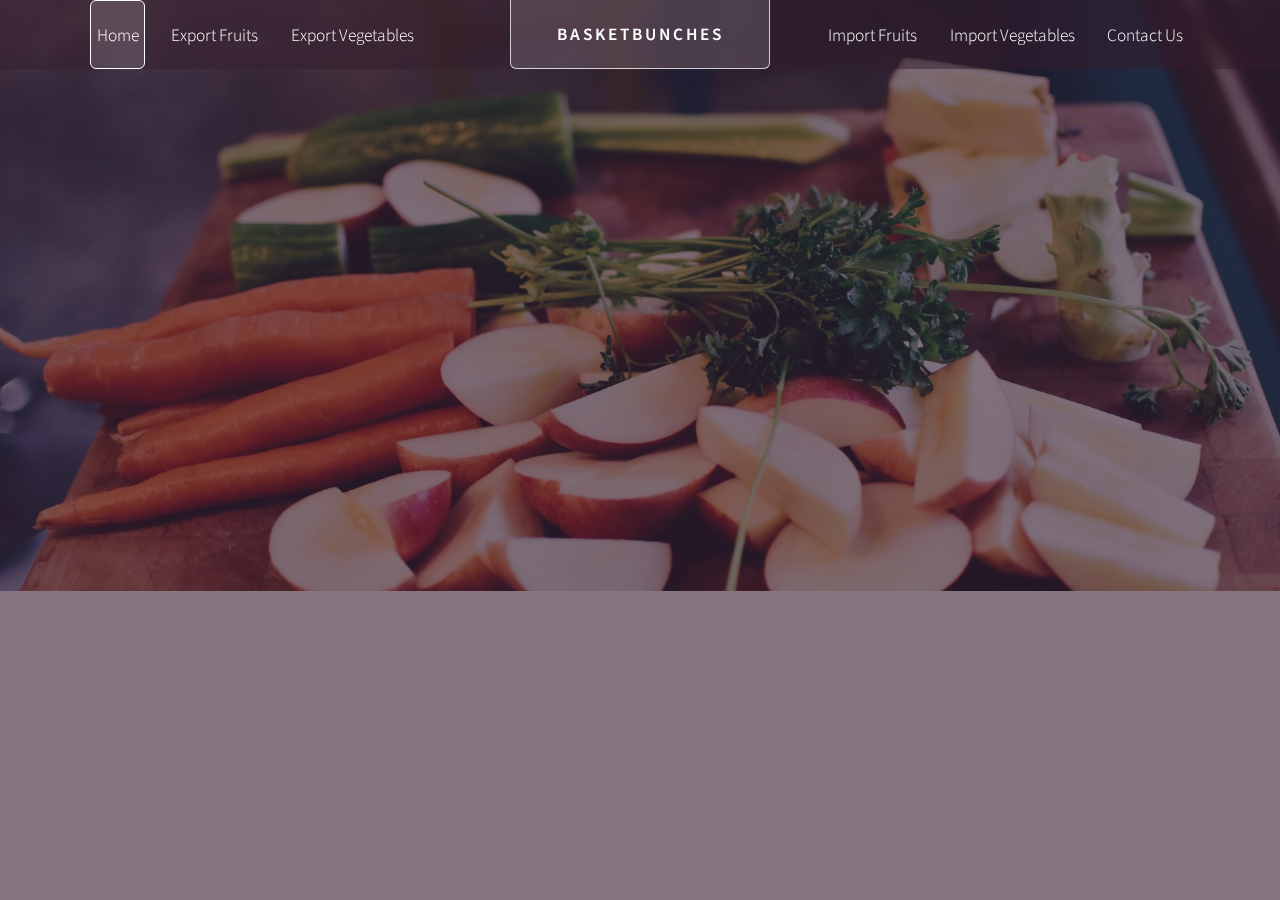
<file: index.html>
<!DOCTYPE HTML>
<!--
	BasketsBunch
 ____     __          __                                
/\  _`\  /\ \      __/\ \__                             
\ \ \/\_\\ \ \___ /\_\ \ ,_\  __  __     __      ___    
 \ \ \/_/_\ \  _ `\/\ \ \ \/ /\ \/\ \  /'__`\  /' _ `\  
  \ \ \L\ \\ \ \ \ \ \ \ \ \_\ \ \_/ |/\ \L\.\_/\ \/\ \ 
   \ \____/ \ \_\ \_\ \_\ \__\\ \___/ \ \__/.\_\ \_\ \_\
    \/___/   \/_/\/_/\/_/\/__/ \/__/   \/__/\/_/\/_/\/_/
                                                        
 _____                           
/\___ \            __            
\/__/\ \     __   /\_\    ___    
   _\ \ \  /'__`\ \/\ \ /' _ `\  
  /\ \_\ \/\ \L\.\_\ \ \/\ \/\ \ 
  \ \____/\ \__/.\_\\ \_\ \_\ \_\
   \/___/  \/__/\/_/ \/_/\/_/\/_/
-->
<html>
	<head>
		<title>BasketBunches</title>
		<meta charset="utf-8" />
		<meta name="viewport" content="width=device-width, initial-scale=1" />
		<!--[if lte IE 8]><script src="assets/js/ie/html5shiv.js"></script><![endif]-->
		<link rel="stylesheet" href="assets/css/main.css" />
		<!--[if lte IE 8]><link rel="stylesheet" href="assets/css/ie8.css" /><![endif]-->
		<!--[if lte IE 9]><link rel="stylesheet" href="assets/css/ie9.css" /><![endif]-->
	</head>
	<body class="homepage">
		<div id="page-wrapper">

			<!-- Header -->
				<div id="header-wrapper">
					<div id="header" class="container">

						<!-- Logo -->
							<h1 id="logo"><a href="#">BasketBunches</a></h1>

						<!-- Nav -->
							<nav id="nav">
								<ul>
									<li><a class="largeFont" href="#">Home</a></li>
									<li><a href="fruits.html">Export Fruits</a></li>
									<li><a href="vegetables.html">Export Vegetables</a></li>
									<li class="break"><a href="importedfruits.html">Import Fruits</a></li>
									<li><a href="importedvegetables.html">Import Vegetables</a></li>
									<li><a href="contact.html">Contact Us</a></li>
								</ul>
							</nav>

					</div>
	
					<!-- Hero -->
						<section id="hero" class="container" style="opacity:0">
					
							<header>
								<h2>Welcome to Basketbunches <br />formally known as VANELLI MOHAMMED</h2>
							</header>
							<p>We are the suppliers, manufacturers, exporter and importer of fresh fruits & Vegetables from India (Bangalore).
					 
							We have dedicated our focus to the export and import of fresh & canned high-quality fruits and vegetables from India (Bangalore) and the region at competitive prices.
						 
						 As our name suggests, at Basketbunches formally known as VANELLI MOHAMMED, our vision is to supply every one of our customers with the freshest, highest quality fruits and vegetables. In a country of expatriates, we aim to source products from every country, so everyone has a taste of home—and the exotic flavours they may have never tried—all with our signature freshness.</p>
						</section>

				</div>

		 

		</div>
<div id="cover" > </div>
		<!-- Scripts -->

			<script src="assets/js/jquery.min.js"></script>
			<script src="assets/js/jquery.dropotron.min.js"></script>
			<script src="assets/js/skel.min.js"></script>
			<script src="assets/js/util.js"></script>
			<!--[if lte IE 8]><script src="assets/js/ie/respond.min.js"></script><![endif]-->
			<script src="assets/js/main.js"></script>

			<script>
			$("#hero").delay(1000).animate({ opacity: 1 }, 700)
			</script>

	</body>
</html>
</file>
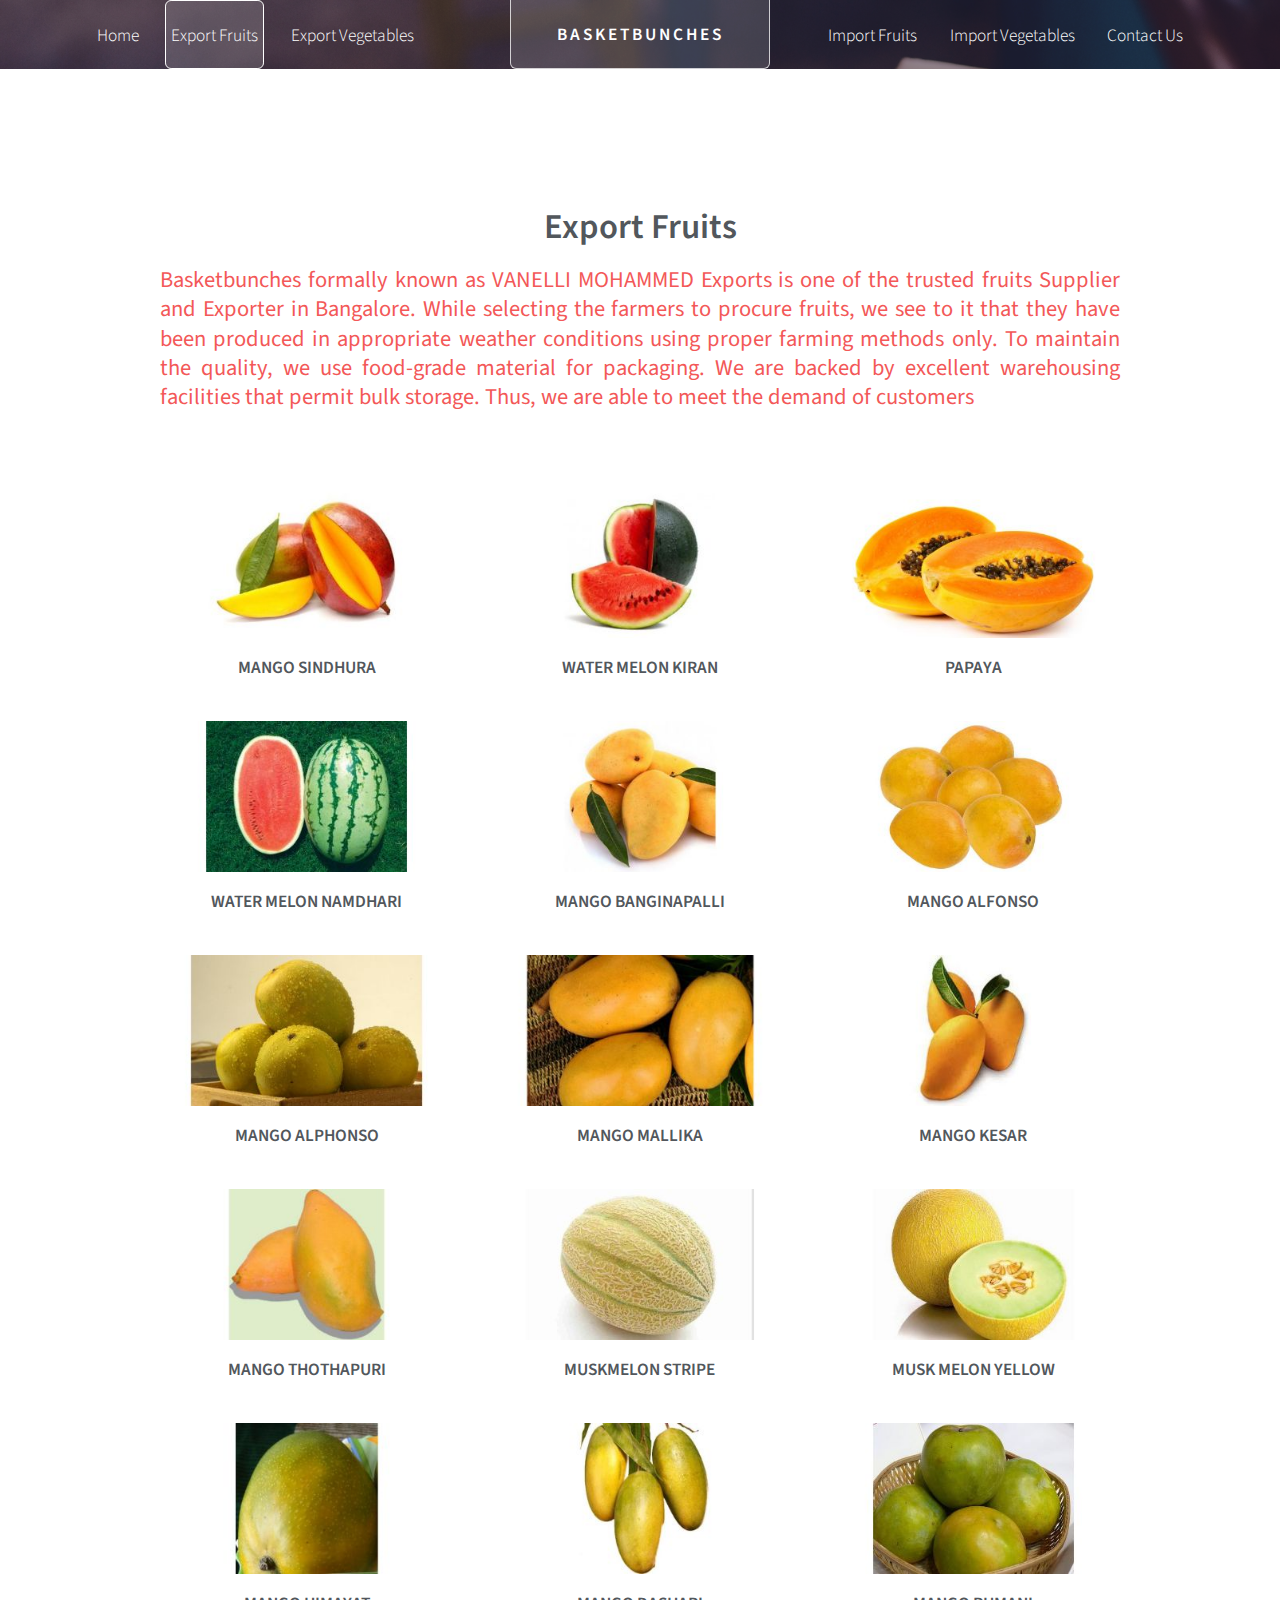
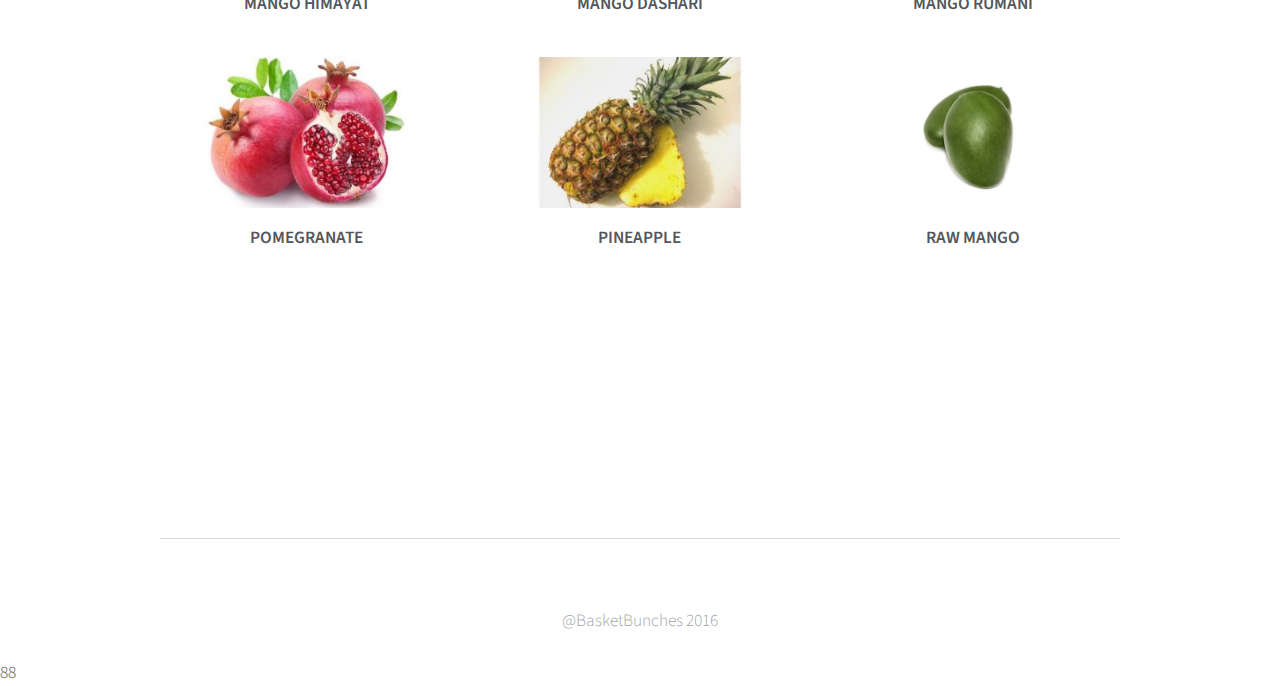
<file: fruits.html>
<!DOCTYPE HTML>
<!--
	BasketsBunch
 ____     __          __                                
/\  _`\  /\ \      __/\ \__                             
\ \ \/\_\\ \ \___ /\_\ \ ,_\  __  __     __      ___    
 \ \ \/_/_\ \  _ `\/\ \ \ \/ /\ \/\ \  /'__`\  /' _ `\  
  \ \ \L\ \\ \ \ \ \ \ \ \ \_\ \ \_/ |/\ \L\.\_/\ \/\ \ 
   \ \____/ \ \_\ \_\ \_\ \__\\ \___/ \ \__/.\_\ \_\ \_\
    \/___/   \/_/\/_/\/_/\/__/ \/__/   \/__/\/_/\/_/\/_/
                                                        
 _____                           
/\___ \            __            
\/__/\ \     __   /\_\    ___    
   _\ \ \  /'__`\ \/\ \ /' _ `\  
  /\ \_\ \/\ \L\.\_\ \ \/\ \/\ \ 
  \ \____/\ \__/.\_\\ \_\ \_\ \_\
   \/___/  \/__/\/_/ \/_/\/_/\/_/
-->
<html>
	<head>
		<title>BasketsBunch - Export Fruits</title>
		<meta charset="utf-8" />
		<meta name="viewport" content="width=device-width, initial-scale=1" />
		<!--[if lte IE 8]><script src="assets/js/ie/html5shiv.js"></script><![endif]-->
		<link rel="stylesheet" href="assets/css/main.css" />
		<!--[if lte IE 8]><link rel="stylesheet" href="assets/css/ie8.css" /><![endif]-->
		<!--[if lte IE 9]><link rel="stylesheet" href="assets/css/ie9.css" /><![endif]-->
	</head>
	<body class="left-sidebar">
		<div id="page-wrapper">

			<!-- Header -->
				<div id="header-wrapper">
					<div id="header" class="container">

						<!-- Logo -->
							<h1 id="logo"><a href="index.html">BasketBunches</a></h1>

						<!-- Nav -->
					<nav id="nav">
								<ul>
									<li><a href="index.html">Home</a></li>
									<li><a class="largeFont" href="fruits.html">Export Fruits</a></li>
									<li><a href="vegetables.html">Export Vegetables</a></li>
									<li class="break"><a href="importedfruits.html">Import Fruits</a></li>
									<li><a href="importedvegetables.html">Import Vegetables</a></li>
									<li><a href="contact.html">Contact Us</a></li>
								</ul>
							</nav>

					</div>
				</div>

		 <!-- Main -->
				<div class="wrapper">
					<div class="container" id="main">
<div class="marquee">
		<p>Importers/Exporters are very much welcome to disucss</p>
		 
	</div> 
						<!-- Content -->
							<article id="content">
								<header>
									<h2>Export Fruits</h2>
									<p>Basketbunches formally known as VANELLI MOHAMMED Exports is one of the trusted fruits Supplier and Exporter in Bangalore. While selecting the farmers to procure fruits, we see to it that they have been produced in appropriate weather conditions using proper farming methods only. To maintain the quality, we use food-grade material for packaging. We are backed by excellent warehousing facilities that permit bulk storage. Thus, we are able to meet the demand of customers</p>
								</header>								 
							</article>
						 
					    <div class="row features">
					      
<section class="4u 12u(narrower) feature">
					            <div class="image-wrapper first">
					                <a class="image featured" href="#"><img alt="" src="images/Fruits/Fruits-Image-1.jpg"></a>
					            </div>
					           
					                <h4>Mango sindhura</h4>
					         
					        </section>

<section class="4u 12u(narrower) feature">
					            <div class="image-wrapper first">
					                <a class="image featured" href="#"><img alt="" src="images/Fruits/Fruits-Image-11.jpg"></a>
					            </div>
					           
					                <h4> water melon kiran</h4>
					         
					        </section>
<section class="4u 12u(narrower) feature">
					            <div class="image-wrapper first">
					                <a class="image featured" href="#"><img alt="" src="images/Fruits/Fruits-Image-12.jpg"></a>
					            </div>
					           
					                <h4>papaya</h4>
					         
					        </section>
<section class="4u 12u(narrower) feature">
					            <div class="image-wrapper first">
					                <a class="image featured" href="#"><img alt="" src="images/Fruits/Fruits-Image-13.jpg"></a>
					            </div>
					           
					                <h4>Water melon Namdhari</h4>
					         
					        </section>
					        <section class="4u 12u(narrower) feature">
					            <div class="image-wrapper first">
					                <a class="image featured" href="#"><img alt="" src="images/Fruits/Fruits-Image-2.jpg"></a>
					            </div>
					           
					                <h4>Mango banginapalli</h4>
					         
					        </section>
<section class="4u 12u(narrower) feature">
					            <div class="image-wrapper first">
					                <a class="image featured" href="#"><img alt="" src="images/Fruits/Fruits-Image-3.jpg"></a>
					            </div>
					           
					                <h4>Mango Alfonso</h4>
					         
					        </section>
<section class="4u 12u(narrower) feature">
					            <div class="image-wrapper first">
					                <a class="image featured" href="#"><img alt="" src="images/Fruits/Fruits-Image-4.jpg"></a>
					            </div>
					           
					                <h4>Mango alphonso</h4>
					         
					        </section>
<section class="4u 12u(narrower) feature">
					            <div class="image-wrapper first">
					                <a class="image featured" href="#"><img alt="" src="images/Fruits/Fruits-Image-5.jpg"></a>
					            </div>
					           
					                <h4>Mango Mallika </h4>
					         
					        </section>
<section class="4u 12u(narrower) feature">
					            <div class="image-wrapper first">
					                <a class="image featured" href="#"><img alt="" src="images/Fruits/Fruits-Image-6.jpg"></a>
					            </div>
					           
					                <h4> Mango Kesar </h4>
					         
					        </section>
<section class="4u 12u(narrower) feature">
					            <div class="image-wrapper first">
					                <a class="image featured" href="#"><img alt="" src="images/Fruits/Fruits-Image-7.jpg"></a>
					            </div>
					           
					                <h4>Mango Thothapuri</h4>
					         
					        </section>

<section class="4u 12u(narrower) feature">
					            <div class="image-wrapper first">
					                <a class="image featured" href="#"><img alt="" src="images/Fruits/Fruits-Image-14.jpg"></a>
					            </div>
					           
					                <h4>Muskmelon Stripe</h4>
					         
					        </section>
<section class="4u 12u(narrower) feature">
					            <div class="image-wrapper first">
					                <a class="image featured" href="#"><img alt="" src="images/Fruits/Fruits-Image-15.jpg"></a>
					            </div>
					           
					                <h4>Musk melon Yellow</h4>
					         
					        </section>
					        <section class="4u 12u(narrower) feature">
					            <div class="image-wrapper first">
					                <a class="image featured" href="#"><img alt="" src="images/Fruits/Fruits-Image-8.jpg"></a>
					            </div>
					           
					                <h4>Mango Himayat</h4>
					         
					        </section>
<section class="4u 12u(narrower) feature">
					            <div class="image-wrapper first">
					                <a class="image featured" href="#"><img alt="" src="images/Fruits/Fruits-Image-9.jpg"></a>
					            </div>
					           
					                <h4>Mango Dashari</h4>
					         
					        </section>
<section class="4u 12u(narrower) feature">
					            <div class="image-wrapper first">
					                <a class="image featured" href="#"><img alt="" src="images/Fruits/Fruits-Image-10.jpg"></a>
					            </div>
					           
					                <h4>Mango Rumani</h4>
					         
					        </section>
<section class="4u 12u(narrower) feature">
					            <div class="image-wrapper first">
					                <a class="image featured" href="#"><img alt="" src="images/Fruits/Fruits-Image-16.jpg"></a>
					            </div>
					           
					                <h4>Pomegranate</h4>
					         
					        </section>
<section class="4u 12u(narrower) feature">
					            <div class="image-wrapper first">
					                <a class="image featured" href="#"><img alt="" src="images/Fruits/Fruits-Image-17.jpg"></a>
					            </div>
					           
					                <h4>Pineapple</h4>
					         
					        </section> 
					        <section class="4u 12u(narrower) feature">
					            <div class="image-wrapper first">
					                <a class="image featured" href="#"><img alt="" src="images/Fruits/Fruits-Image-18.jpg"></a>
					            </div>
					           
					                <h4>Raw Mango</h4>
					         
					        </section> 

					    </div>
 
					</div>
				</div>

			<!-- Footer -->
				 
				  
					<div id="copyright" class="container">
						<ul class="menu">
							<li>@BasketBunches 2016</li>  
													</ul>
					</div>
			 

		</div>

		<!-- Scripts -->

			<script src="assets/js/jquery.min.js"></script>
			<script src="assets/js/jquery.dropotron.min.js"></script>
			<script src="assets/js/skel.min.js"></script>
			<script src="assets/js/util.js"></script>
			<!--[if lte IE 8]><script src="assets/js/ie/respond.min.js"></script><![endif]-->
			<script src="assets/js/main.js"></script>88



	</body>
</html>
</file>
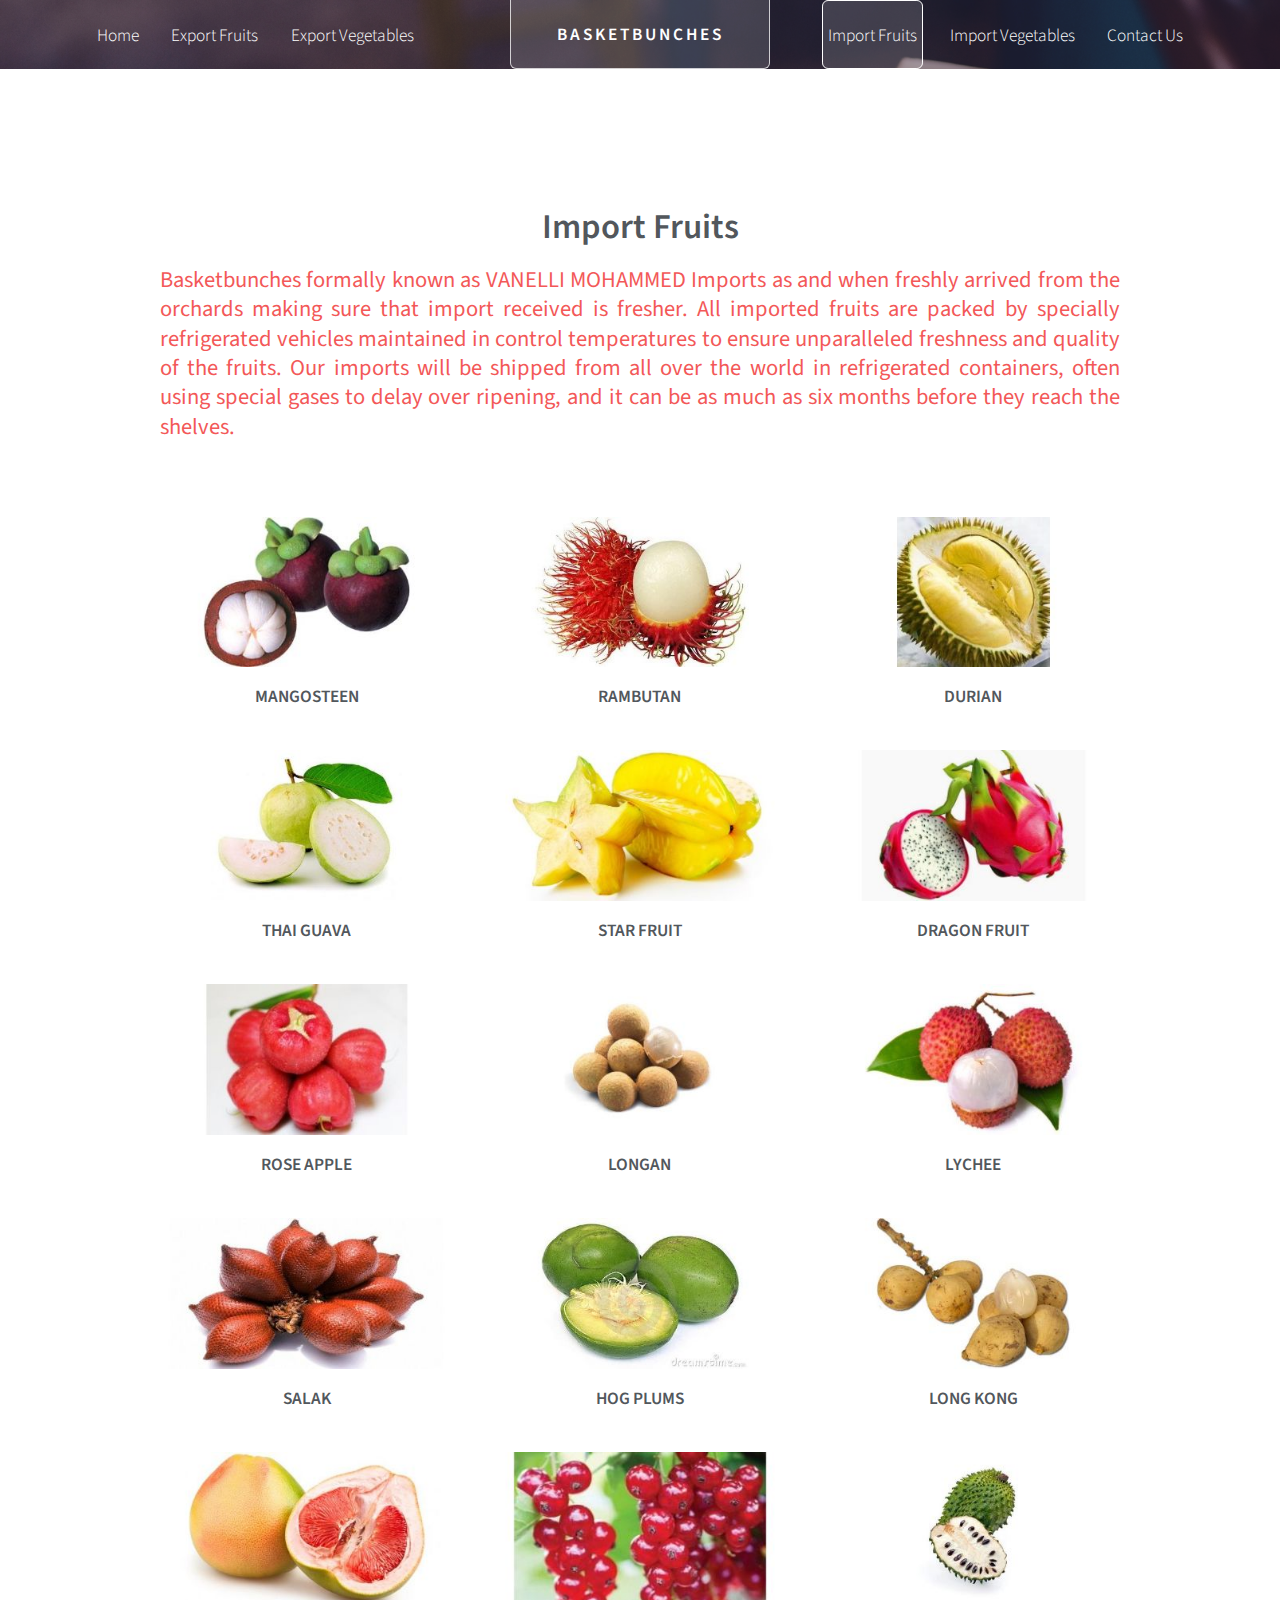
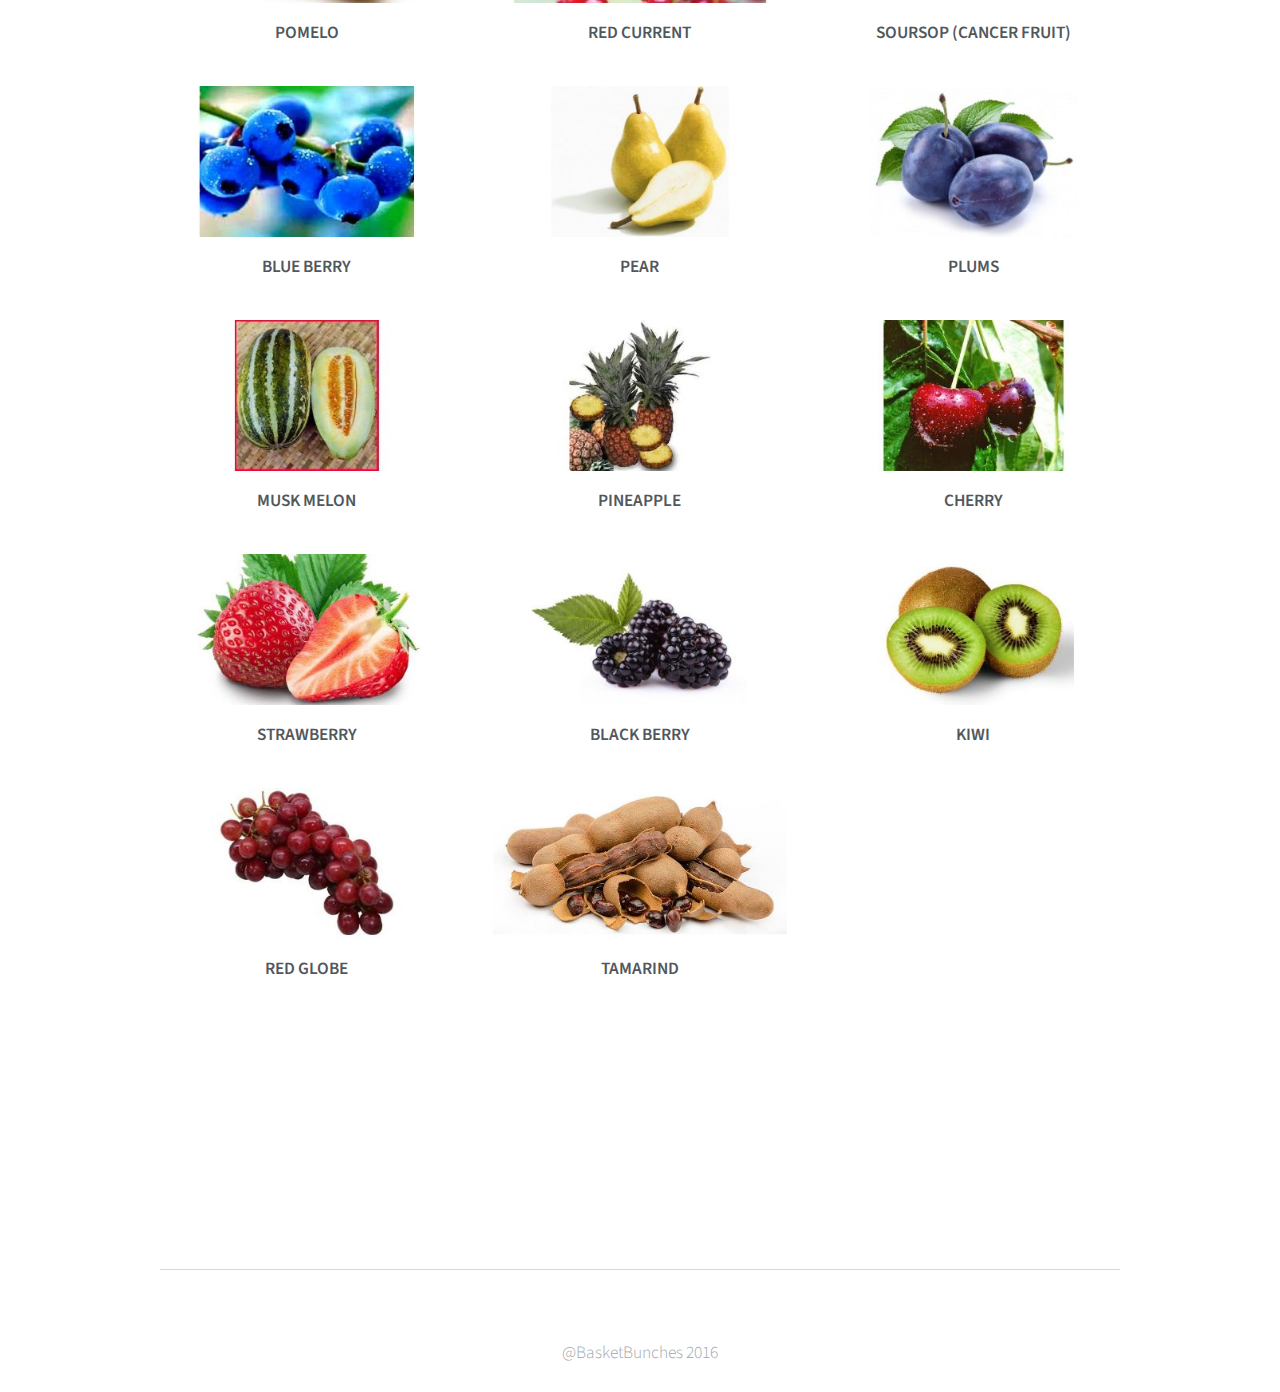
<file: importedfruits.html>
<!DOCTYPE HTML>
<!--
	BasketsBunch
 ____     __          __                                
/\  _`\  /\ \      __/\ \__                             
\ \ \/\_\\ \ \___ /\_\ \ ,_\  __  __     __      ___    
 \ \ \/_/_\ \  _ `\/\ \ \ \/ /\ \/\ \  /'__`\  /' _ `\  
  \ \ \L\ \\ \ \ \ \ \ \ \ \_\ \ \_/ |/\ \L\.\_/\ \/\ \ 
   \ \____/ \ \_\ \_\ \_\ \__\\ \___/ \ \__/.\_\ \_\ \_\
    \/___/   \/_/\/_/\/_/\/__/ \/__/   \/__/\/_/\/_/\/_/
                                                        
 _____                           
/\___ \            __            
\/__/\ \     __   /\_\    ___    
   _\ \ \  /'__`\ \/\ \ /' _ `\  
  /\ \_\ \/\ \L\.\_\ \ \/\ \/\ \ 
  \ \____/\ \__/.\_\\ \_\ \_\ \_\
   \/___/  \/__/\/_/ \/_/\/_/\/_/
-->
<html>
	<head>
		<title>BasketsBunch - Import Fruits</title>
		<meta charset="utf-8" />
		<meta name="viewport" content="width=device-width, initial-scale=1" />
		<!--[if lte IE 8]><script src="assets/js/ie/html5shiv.js"></script><![endif]-->
		<link rel="stylesheet" href="assets/css/main.css" />
		<!--[if lte IE 8]><link rel="stylesheet" href="assets/css/ie8.css" /><![endif]-->
		<!--[if lte IE 9]><link rel="stylesheet" href="assets/css/ie9.css" /><![endif]-->
	</head>
	<body class="left-sidebar">
		<div id="page-wrapper">

			<!-- Header -->
				<div id="header-wrapper">
					<div id="header" class="container">

						<!-- Logo -->
							<h1 id="logo"><a href="index.html">BasketBunches</a></h1>

						<!-- Nav -->
						<nav id="nav">
								<ul>
									<li><a href="index.html">Home</a></li>
									<li><a href="fruits.html">Export Fruits</a></li>
									<li><a href="vegetables.html">Export Vegetables</a></li>
									<li class="break"><a class="largeFont" href="importedfruits.html">Import Fruits</a></li>
									<li><a href="importedvegetables.html">Import Vegetables</a></li>
									<li><a href="contact.html">Contact Us</a></li>
								</ul>
							</nav>

					</div>
				</div>

		 <!-- Main -->
				<div class="wrapper">
					<div class="container" id="main">
<div class="marquee">
		<p>Importers/Exporters are very much welcome to disucss</p>
		 
	</div> 
						<!-- Content -->
							<article id="content">
								<header>
									<h2>Import Fruits</h2>
									<p>Basketbunches formally known as VANELLI MOHAMMED Imports as and when freshly arrived from the orchards making sure that import received is fresher. All imported fruits are packed by specially refrigerated vehicles maintained in control temperatures to ensure unparalleled freshness and quality of the fruits. Our imports will be shipped from all over the world in refrigerated containers, often using special gases to delay over ripening, and it can be as much as six months before they reach the shelves.</p>
								</header>								 
							</article>
						 
					    <div class="row features">
					      
<section class="4u 12u(narrower) feature">
					            <div class="image-wrapper first">
					                <a class="image featured" href="#"><img alt="" src="images/ImportedFruits/ImpFruits-Image-1.jpg"></a>
					            </div>
					           
					                <h4>Mangosteen</h4>
					         
					        </section>
<section class="4u 12u(narrower) feature">
					            <div class="image-wrapper first">
					                <a class="image featured" href="#"><img alt="" src="images/ImportedFruits/ImpFruits-Image-2.jpg"></a>
					            </div>
					           
					                <h4>Rambutan</h4>
					         
					        </section>
<section class="4u 12u(narrower) feature">
					            <div class="image-wrapper first">
					                <a class="image featured" href="#"><img alt="" src="images/ImportedFruits/ImpFruits-Image-3.jpg"></a>
					            </div>
					           
					                <h4>Durian</h4>
					         
					        </section>
<section class="4u 12u(narrower) feature">
					            <div class="image-wrapper first">
					                <a class="image featured" href="#"><img alt="" src="images/ImportedFruits/ImpFruits-Image-4.jpg"></a>
					            </div>
					           
					                <h4>Thai Guava</h4>
					         
					        </section>
<section class="4u 12u(narrower) feature">
					            <div class="image-wrapper first">
					                <a class="image featured" href="#"><img alt="" src="images/ImportedFruits/ImpFruits-Image-5.jpg"></a>
					            </div>
					           
					                <h4>STAR FRUIT</h4>
					         
					        </section>
<section class="4u 12u(narrower) feature">
					            <div class="image-wrapper first">
					                <a class="image featured" href="#"><img alt="" src="images/ImportedFruits/ImpFruits-Image-6.jpg"></a>
					            </div>
					           
					                <h4>Dragon fruit</h4>
					         
					        </section>
<section class="4u 12u(narrower) feature">
					            <div class="image-wrapper first">
					                <a class="image featured" href="#"><img alt="" src="images/ImportedFruits/ImpFruits-Image-7.jpg"></a>
					            </div>
					           
					                <h4>Rose Apple</h4>
					         
					        </section>
<section class="4u 12u(narrower) feature">
					            <div class="image-wrapper first">
					                <a class="image featured" href="#"><img alt="" src="images/ImportedFruits/ImpFruits-Image-8.jpg"></a>
					            </div>
					           
					                <h4>longan</h4>
					         
					        </section>
<section class="4u 12u(narrower) feature">
					            <div class="image-wrapper first">
					                <a class="image featured" href="#"><img alt="" src="images/ImportedFruits/ImpFruits-Image-9.jpg"></a>
					            </div>
					           
					                <h4>Lychee</h4>
					         
					        </section>
<section class="4u 12u(narrower) feature">
					            <div class="image-wrapper first">
					                <a class="image featured" href="#"><img alt="" src="images/ImportedFruits/ImpFruits-Image-10.jpg"></a>
					            </div>
					           
					                <h4>salak</h4>
					         
					        </section>
<section class="4u 12u(narrower) feature">
					            <div class="image-wrapper first">
					                <a class="image featured" href="#"><img alt="" src="images/ImportedFruits/ImpFruits-Image-11.jpg"></a>
					            </div>
					           
					                <h4> Hog Plums</h4>
					         
					        </section>
<section class="4u 12u(narrower) feature">
					            <div class="image-wrapper first">
					                <a class="image featured" href="#"><img alt="" src="images/ImportedFruits/ImpFruits-Image-12.jpg"></a>
					            </div>
					           
					                <h4>Long Kong</h4>
					         
					        </section>
<section class="4u 12u(narrower) feature">
					            <div class="image-wrapper first">
					                <a class="image featured" href="#"><img alt="" src="images/ImportedFruits/ImpFruits-Image-13.jpg"></a>
					            </div>
					           
					                <h4> Pomelo</h4>
					         
					        </section>
<section class="4u 12u(narrower) feature">
					            <div class="image-wrapper first">
					                <a class="image featured" href="#"><img alt="" src="images/ImportedFruits/ImpFruits-Image-14.jpg"></a>
					            </div>
					           
					                <h4>Red Current</h4>
					         
					        </section>
<section class="4u 12u(narrower) feature">
					            <div class="image-wrapper first">
					                <a class="image featured" href="#"><img alt="" src="images/ImportedFruits/ImpFruits-Image-15.jpg"></a>
					            </div>
					           
					                <h4>Soursop (Cancer Fruit)</h4>
					         
					        </section>
<section class="4u 12u(narrower) feature">
					            <div class="image-wrapper first">
					                <a class="image featured" href="#"><img alt="" src="images/ImportedFruits/ImpFruits-Image-16.jpg"></a>
					            </div>
					           
					                <h4>Blue Berry</h4>
					         
					        </section>
							
							<section class="4u 12u(narrower) feature">
					            <div class="image-wrapper first">
					                <a class="image featured" href="#"><img alt="" src="images/ImportedFruits/ImpFruits-Image-17.jpg"></a>
					            </div>					           
					                <h4> Pear</h4>					         
					        </section> 

<section class="4u 12u(narrower) feature">
					            <div class="image-wrapper first">
					                <a class="image featured" href="#"><img alt="" src="images/ImportedFruits/ImpFruits-Image-18.jpg"></a>
					            </div>					           
					                <h4>Plums</h4>					         
					        </section> 

<section class="4u 12u(narrower) feature">
					            <div class="image-wrapper first">
					                <a class="image featured" href="#"><img alt="" src="images/ImportedFruits/ImpFruits-Image-19.jpg"></a>
					            </div>					           
					                <h4>Musk Melon</h4>					         
					        </section> 

<section class="4u 12u(narrower) feature">
					            <div class="image-wrapper first">
					                <a class="image featured" href="#"><img alt="" src="images/ImportedFruits/ImpFruits-Image-20.jpg"></a>
					            </div>					           
					                <h4>Pineapple</h4>					         
					        </section> 

<section class="4u 12u(narrower) feature">
					            <div class="image-wrapper first">
					                <a class="image featured" href="#"><img alt="" src="images/ImportedFruits/ImpFruits-Image-21.jpg"></a>
					            </div>					           
					                <h4>cherry</h4>					         
					        </section> 

<section class="4u 12u(narrower) feature">
					            <div class="image-wrapper first">
					                <a class="image featured" href="#"><img alt="" src="images/ImportedFruits/ImpFruits-Image-22.jpg"></a>
					            </div>					           
					                <h4>strawberry</h4>					         
					        </section> 

<section class="4u 12u(narrower) feature">
					            <div class="image-wrapper first">
					                <a class="image featured" href="#"><img alt="" src="images/ImportedFruits/ImpFruits-Image-23.jpg"></a>
					            </div>					           
					                <h4>BLACK BERRY</h4>					         
					        </section> 

<section class="4u 12u(narrower) feature">
					            <div class="image-wrapper first">
					                <a class="image featured" href="#"><img alt="" src="images/ImportedFruits/ImpFruits-Image-24.jpg"></a>
					            </div>					           
					                <h4>KIWI</h4>					         
					        </section> 

<section class="4u 12u(narrower) feature">
					            <div class="image-wrapper first">
					                <a class="image featured" href="#"><img alt="" src="images/ImportedFruits/ImpFruits-Image-25.jpg"></a>
					            </div>					           
					                <h4>RED GLOBE</h4>					         
					        </section> 

<section class="4u 12u(narrower) feature">
					            <div class="image-wrapper first">
					                <a class="image featured" href="#"><img alt="" src="images/ImportedFruits/ImpFruits-Image-26.jpg"></a>
					            </div>					           
					                <h4>TAMARIND</h4>					         
					        </section> 
 


					    </div>
 
					</div>
				</div>

			<!-- Footer -->
				 
				  
					<div id="copyright" class="container">
						<ul class="menu">
							<li>@BasketBunches 2016</li>  
													</ul>
					</div>
			 

		</div>

		<!-- Scripts -->

			<script src="assets/js/jquery.min.js"></script>
			<script src="assets/js/jquery.dropotron.min.js"></script>
			<script src="assets/js/skel.min.js"></script>
			<script src="assets/js/util.js"></script>
			<!--[if lte IE 8]><script src="assets/js/ie/respond.min.js"></script><![endif]-->
			<script src="assets/js/main.js"></script>

	</body>
</html>
</file>
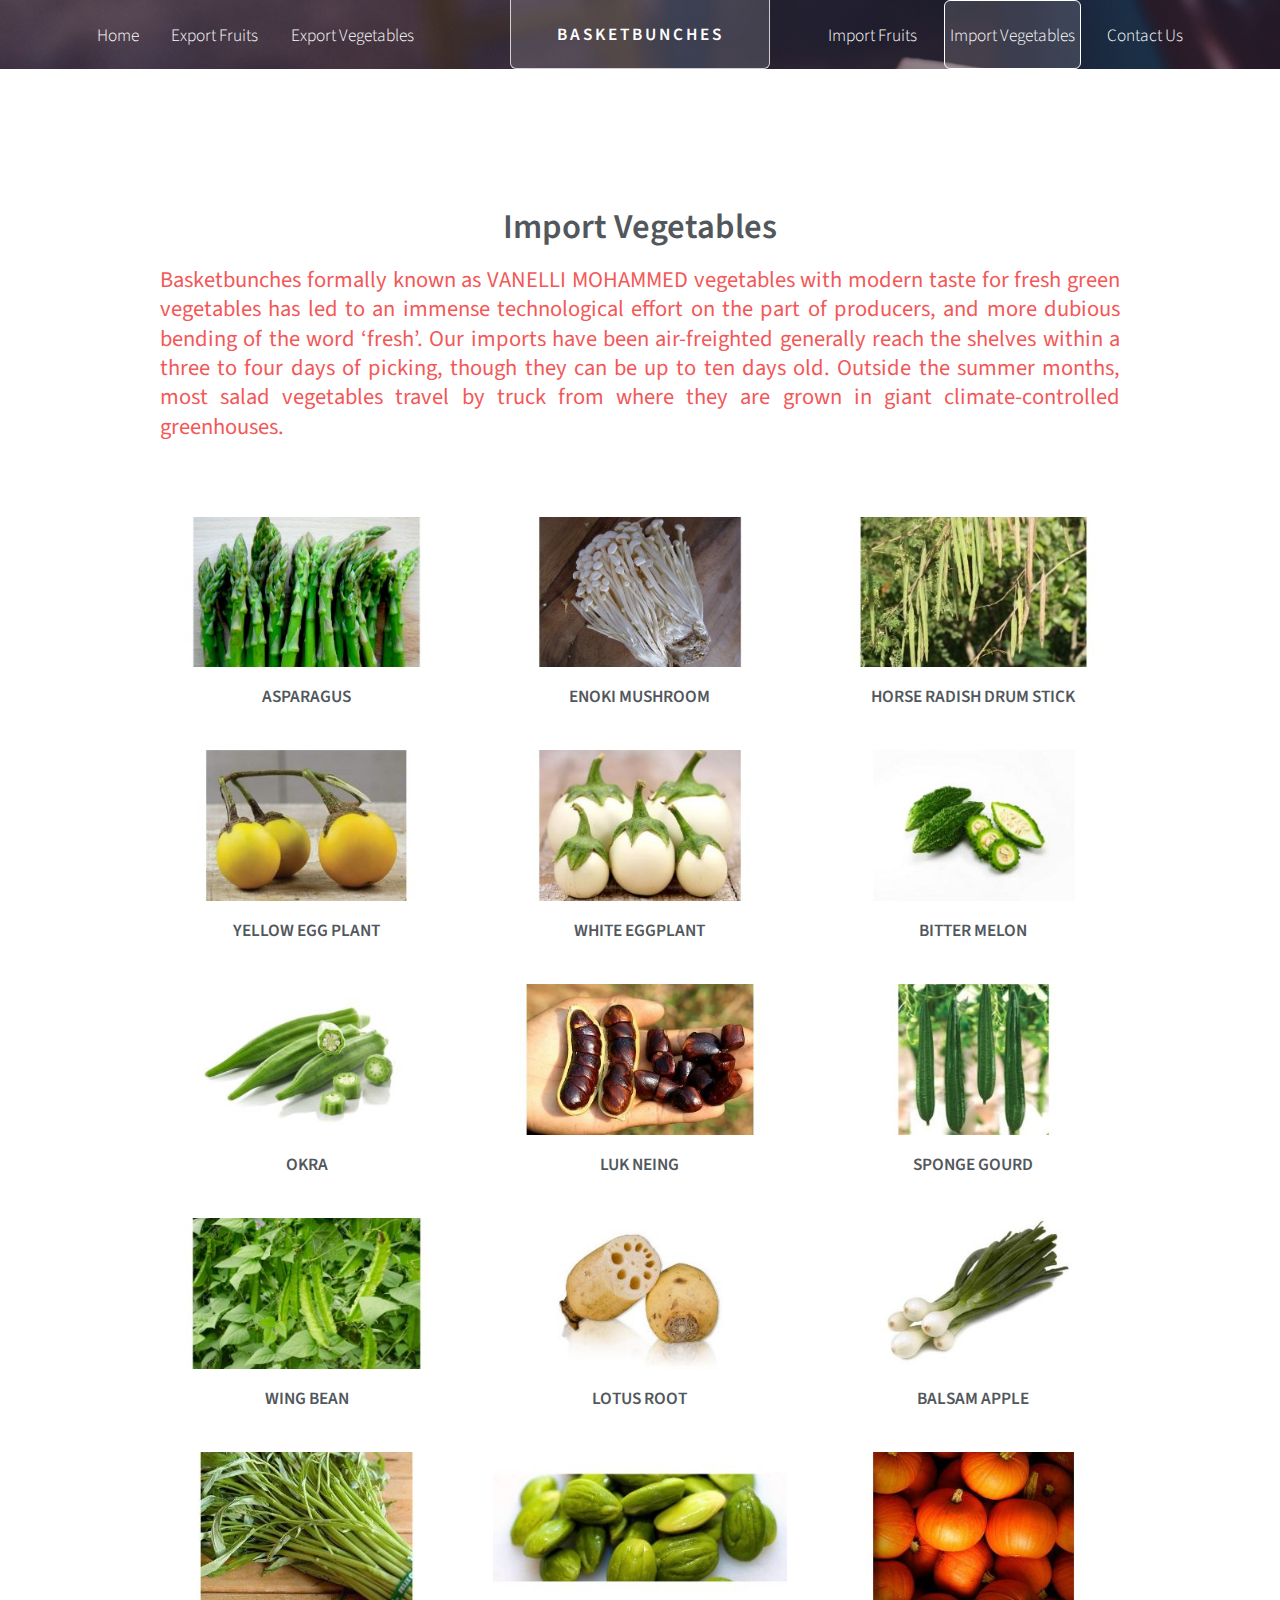
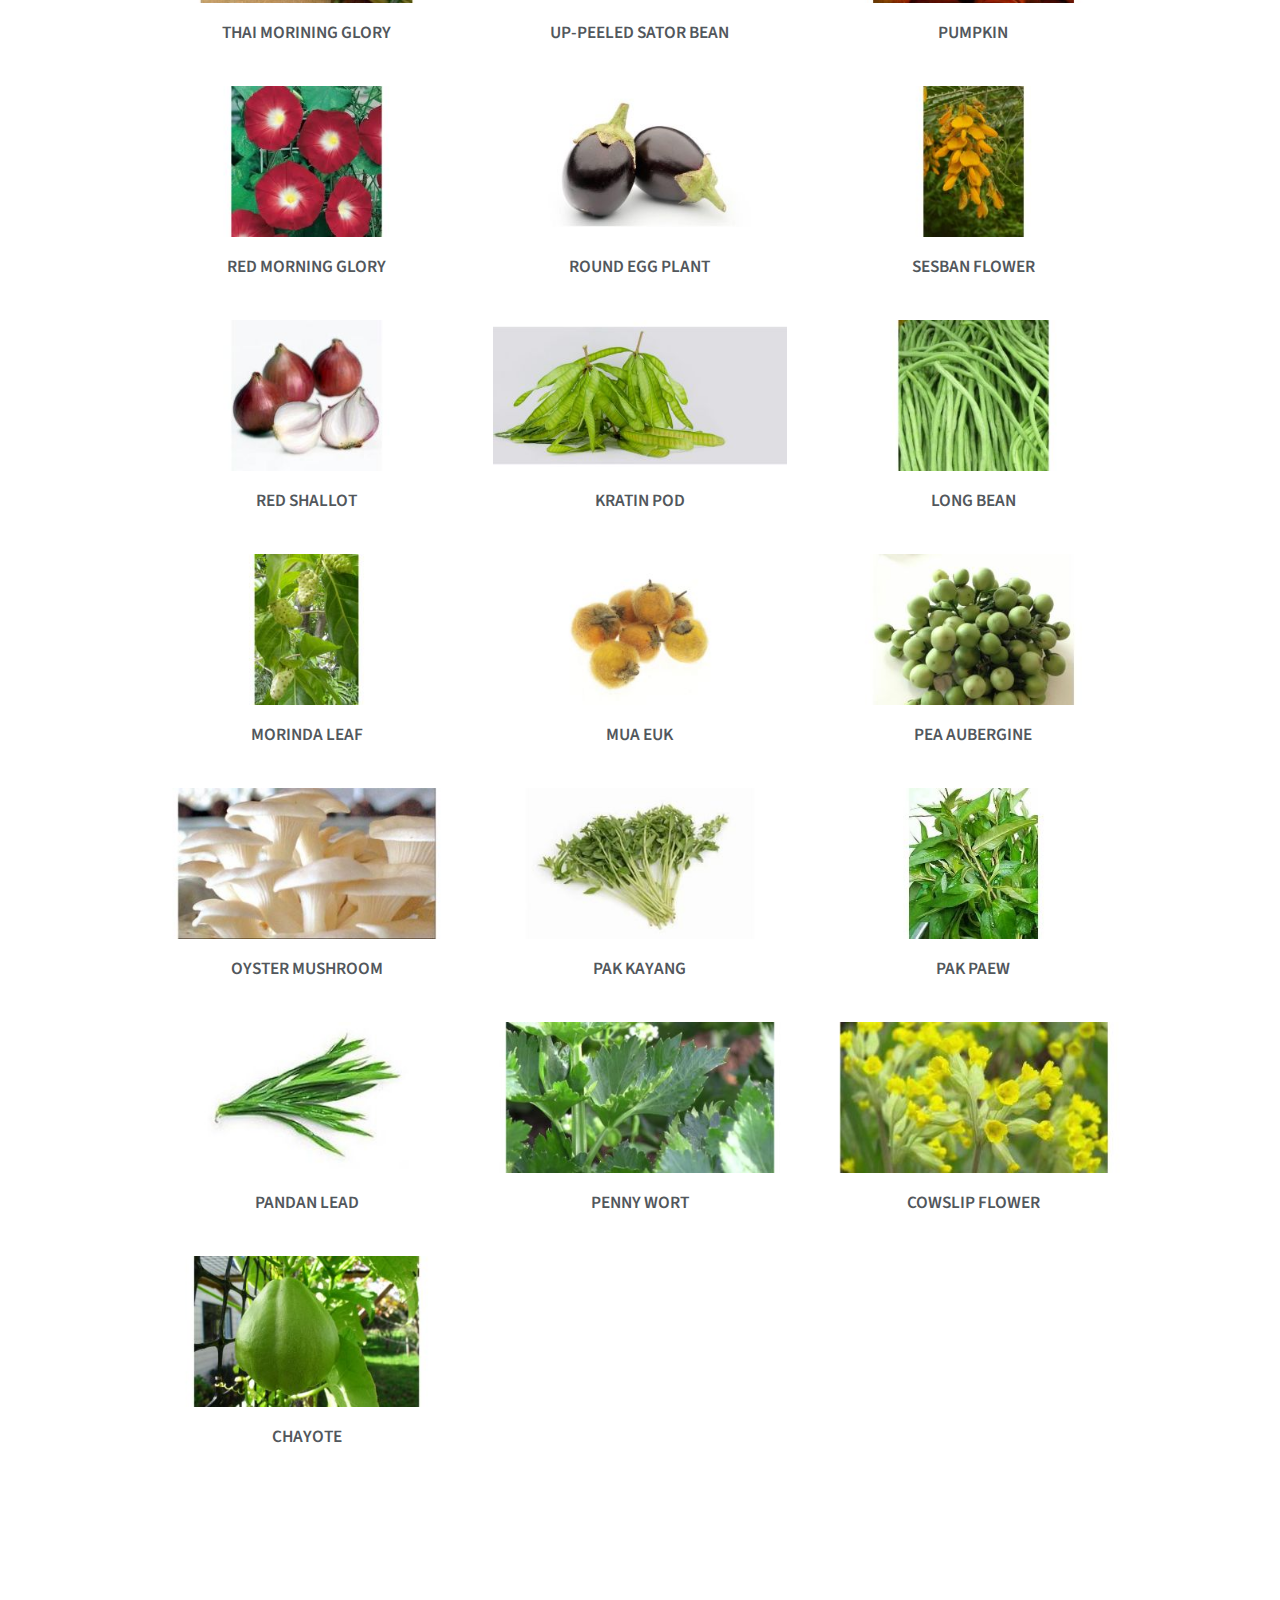
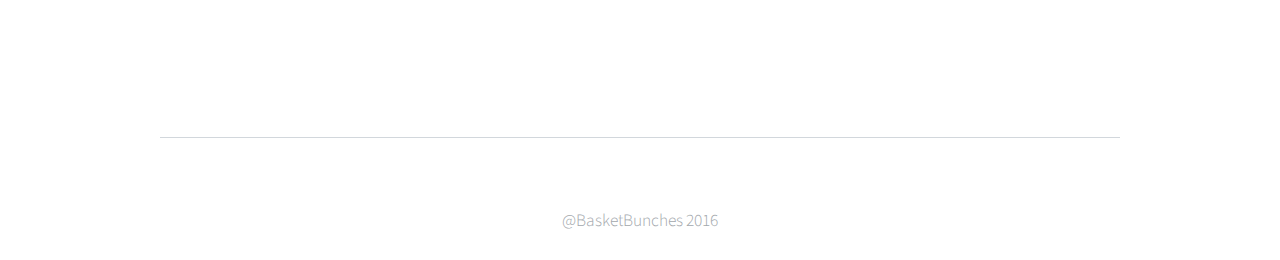
<file: importedvegetables.html>
<!DOCTYPE HTML>
<!--
	BasketsBunch
 ____     __          __                                
/\  _`\  /\ \      __/\ \__                             
\ \ \/\_\\ \ \___ /\_\ \ ,_\  __  __     __      ___    
 \ \ \/_/_\ \  _ `\/\ \ \ \/ /\ \/\ \  /'__`\  /' _ `\  
  \ \ \L\ \\ \ \ \ \ \ \ \ \_\ \ \_/ |/\ \L\.\_/\ \/\ \ 
   \ \____/ \ \_\ \_\ \_\ \__\\ \___/ \ \__/.\_\ \_\ \_\
    \/___/   \/_/\/_/\/_/\/__/ \/__/   \/__/\/_/\/_/\/_/
                                                        
 _____                           
/\___ \            __            
\/__/\ \     __   /\_\    ___    
   _\ \ \  /'__`\ \/\ \ /' _ `\  
  /\ \_\ \/\ \L\.\_\ \ \/\ \/\ \ 
  \ \____/\ \__/.\_\\ \_\ \_\ \_\
   \/___/  \/__/\/_/ \/_/\/_/\/_/
-->
<html>
	<head>
		<title>BasketsBunch - Import Vegetables</title>
		<meta charset="utf-8" />
		<meta name="viewport" content="width=device-width, initial-scale=1" />
		<!--[if lte IE 8]><script src="assets/js/ie/html5shiv.js"></script><![endif]-->
		<link rel="stylesheet" href="assets/css/main.css" />
		<!--[if lte IE 8]><link rel="stylesheet" href="assets/css/ie8.css" /><![endif]-->
		<!--[if lte IE 9]><link rel="stylesheet" href="assets/css/ie9.css" /><![endif]-->
	</head>
	<body class="no-sidebar">
		<div id="page-wrapper">

			<!-- Header -->
				<div id="header-wrapper">
					<div id="header" class="container">

						<!-- Logo -->
							<h1 id="logo"><a href="index.html">BasketBunches</a></h1>

						<!-- Nav -->
					<nav id="nav">
								<ul>
									<li><a href="index.html">Home</a></li>
									<li><a href="fruits.html">Export Fruits</a></li>
									<li><a href="vegetables.html">Export Vegetables</a></li>
									<li class="break"><a href="importedfruits.html">Import Fruits</a></li>
									<li><a  class="largeFont" href="importedvegetables.html">Import Vegetables</a></li>
									<li><a href="contact.html">Contact Us</a></li>
								</ul>
							</nav>

					</div>
				</div>

			<!-- Main -->
				<div class="wrapper">
					<div class="container" id="main">
<div class="marquee">
		<p>Importers/Exporters are very much welcome to disucss</p>
		 
	</div> 
						<!-- Content -->
							<article id="content">
								<header>
									<h2>Import Vegetables</h2>
									<p>Basketbunches formally known as VANELLI MOHAMMED vegetables with modern taste for fresh green vegetables has led to an immense technological effort on the part of producers, and more dubious bending of the word ‘fresh’. Our imports have been air-freighted generally reach the shelves within a three to four days of picking, though they can be up to ten days old. Outside the summer months, most salad vegetables travel by truck from where they are grown in giant climate-controlled greenhouses.</p>
								</header>								 
							</article>
						 
					    <div class="row features">
					      
<section class="4u 12u(narrower) feature">
					            <div class="image-wrapper first">
					                <a class="image featured" href="#"><img alt="" src="images/ImportedVeggies/ImpVeggies-Image-1.jpg"></a>
					            </div>
					           
					                <h4>ASPARAGUS</h4>
					         
					        </section>
<section class="4u 12u(narrower) feature">
					            <div class="image-wrapper first">
					                <a class="image featured" href="#"><img alt="" src="images/ImportedVeggies/ImpVeggies-Image-2.jpg"></a>
					            </div>
					           
					                <h4>ENOKI MUSHROOM</h4>
					         
					        </section>
<section class="4u 12u(narrower) feature">
					            <div class="image-wrapper first">
					                <a class="image featured" href="#"><img alt="" src="images/ImportedVeggies/ImpVeggies-Image-3.jpg"></a>
					            </div>
					           
					                <h4>HORSE RADISH DRUM STICK</h4>
					         
					        </section>
<section class="4u 12u(narrower) feature">
					            <div class="image-wrapper first">
					                <a class="image featured" href="#"><img alt="" src="images/ImportedVeggies/ImpVeggies-Image-4.jpg"></a>
					            </div>
					           
					                <h4>YELLOW EGG PLANT</h4>
					         
					        </section>
<section class="4u 12u(narrower) feature">
					            <div class="image-wrapper first">
					                <a class="image featured" href="#"><img alt="" src="images/ImportedVeggies/ImpVeggies-Image-5.jpg"></a>
					            </div>
					           
					                <h4>WHITE EGGPLANT</h4>
					         
					        </section>
<section class="4u 12u(narrower) feature">
					            <div class="image-wrapper first">
					                <a class="image featured" href="#"><img alt="" src="images/ImportedVeggies/ImpVeggies-Image-6.jpg"></a>
					            </div>
					           
					                <h4>BITTER MELON</h4>
					         
					        </section>
<section class="4u 12u(narrower) feature">
					            <div class="image-wrapper first">
					                <a class="image featured" href="#"><img alt="" src="images/ImportedVeggies/ImpVeggies-Image-7.jpg"></a>
					            </div>
					           
					                <h4>okra</h4>
					         
					        </section>
<section class="4u 12u(narrower) feature">
					            <div class="image-wrapper first">
					                <a class="image featured" href="#"><img alt="" src="images/ImportedVeggies/ImpVeggies-Image-8.jpg"></a>
					            </div>
					           
					                <h4>luk neing</h4>
					         
					        </section>
<section class="4u 12u(narrower) feature">
					            <div class="image-wrapper first">
					                <a class="image featured" href="#"><img alt="" src="images/ImportedVeggies/ImpVeggies-Image-9.jpg"></a>
					            </div>
					           
					                <h4>sponge gourd</h4>
					         
					        </section>
<section class="4u 12u(narrower) feature">
					            <div class="image-wrapper first">
					                <a class="image featured" href="#"><img alt="" src="images/ImportedVeggies/ImpVeggies-Image-10.jpg"></a>
					            </div>
					           
					                <h4>wing bean</h4>
					         
					        </section>
<section class="4u 12u(narrower) feature">
					            <div class="image-wrapper first">
					                <a class="image featured" href="#"><img alt="" src="images/ImportedVeggies/ImpVeggies-Image-11.jpg"></a>
					            </div>
					           
					                <h4>lotus root</h4>
					         
					        </section>
<section class="4u 12u(narrower) feature">
					            <div class="image-wrapper first">
					                <a class="image featured" href="#"><img alt="" src="images/ImportedVeggies/ImpVeggies-Image-12.jpg"></a>
					            </div>
					           
					                <h4>balsam apple</h4>
					         
					        </section>
<section class="4u 12u(narrower) feature">
					            <div class="image-wrapper first">
					                <a class="image featured" href="#"><img alt="" src="images/ImportedVeggies/ImpVeggies-Image-13.jpg"></a>
					            </div>
					           
					                <h4>thai morining glory</h4>
					         
					        </section>
<section class="4u 12u(narrower) feature">
					            <div class="image-wrapper first">
					                <a class="image featured" href="#"><img alt="" src="images/ImportedVeggies/ImpVeggies-Image-14.jpg"></a>
					            </div>
					           
					                <h4>up-peeled sator bean</h4>
					         
					        </section>
<section class="4u 12u(narrower) feature">
					            <div class="image-wrapper first">
					                <a class="image featured" href="#"><img alt="" src="images/ImportedVeggies/ImpVeggies-Image-15.jpg"></a>
					            </div>
					           
					                <h4>pumpkin</h4>
					         
					        </section>
<section class="4u 12u(narrower) feature">
					            <div class="image-wrapper first">
					                <a class="image featured" href="#"><img alt="" src="images/ImportedVeggies/ImpVeggies-Image-16.jpg"></a>
					            </div>
					           
					                <h4>red morning glory</h4>
					         
					        </section>
<section class="4u 12u(narrower) feature">
					            <div class="image-wrapper first">
					                <a class="image featured" href="#"><img alt="" src="images/ImportedVeggies/ImpVeggies-Image-17.jpg"></a>
					            </div>
					           
					                <h4>round egg plant</h4>
					         
					        </section>
<section class="4u 12u(narrower) feature">
					            <div class="image-wrapper first">
					                <a class="image featured" href="#"><img alt="" src="images/ImportedVeggies/ImpVeggies-Image-18.jpg"></a>
					            </div>
					           
					                <h4>sesban flower</h4>
					         
					        </section>
<section class="4u 12u(narrower) feature">
					            <div class="image-wrapper first">
					                <a class="image featured" href="#"><img alt="" src="images/ImportedVeggies/ImpVeggies-Image-19.jpg"></a>
					            </div>
					           
					                <h4>red shallot</h4>
					         
					        </section>
<section class="4u 12u(narrower) feature">
					            <div class="image-wrapper first">
					                <a class="image featured" href="#"><img alt="" src="images/ImportedVeggies/ImpVeggies-Image-20.jpg"></a>
					            </div>
					           
					                <h4>kratin pod</h4>
					         
					        </section>
<section class="4u 12u(narrower) feature">
					            <div class="image-wrapper first">
					                <a class="image featured" href="#"><img alt="" src="images/ImportedVeggies/ImpVeggies-Image-21.jpg"></a>
					            </div>
					           
					                <h4>long bean</h4>
					         
					        </section>
<section class="4u 12u(narrower) feature">
					            <div class="image-wrapper first">
					                <a class="image featured" href="#"><img alt="" src="images/ImportedVeggies/ImpVeggies-Image-22.jpg"></a>
					            </div>
					           
					                <h4>morinda leaf</h4>
					         
					        </section>
					        <section class="4u 12u(narrower) feature">
					            <div class="image-wrapper first">
					                <a class="image featured" href="#"><img alt="" src="images/ImportedVeggies/ImpVeggies-Image-23.jpg"></a>
					            </div>
					           
					                <h4>mua euk</h4>
					         
					        </section>
<section class="4u 12u(narrower) feature">
					            <div class="image-wrapper first">
					                <a class="image featured" href="#"><img alt="" src="images/ImportedVeggies/ImpVeggies-Image-24.jpg"></a>
					            </div>
					           
					                <h4>pea aubergine</h4>
					         
					        </section>
<section class="4u 12u(narrower) feature">
					            <div class="image-wrapper first">
					                <a class="image featured" href="#"><img alt="" src="images/ImportedVeggies/ImpVeggies-Image-25.jpg"></a>
					            </div>
					           
					                <h4>oyster mushroom</h4>
					         
					        </section>
<section class="4u 12u(narrower) feature">
					            <div class="image-wrapper first">
					                <a class="image featured" href="#"><img alt="" src="images/ImportedVeggies/ImpVeggies-Image-26.jpg"></a>
					            </div>
					           
					                <h4>pak kayang</h4>
					         
					        </section>

					        <section class="4u 12u(narrower) feature">
					            <div class="image-wrapper first">
					                <a class="image featured" href="#"><img alt="" src="images/ImportedVeggies/ImpVeggies-Image-27.jpg"></a>
					            </div>
					           
					                <h4>pak paew</h4>
					         
					        </section>

					        <section class="4u 12u(narrower) feature">
					            <div class="image-wrapper first">
					                <a class="image featured" href="#"><img alt="" src="images/ImportedVeggies/ImpVeggies-Image-28.jpg"></a>
					            </div>
					           
					                <h4>pandan lead</h4>
					         
					        </section>
					        <section class="4u 12u(narrower) feature">
					            <div class="image-wrapper first">
					                <a class="image featured" href="#"><img alt="" src="images/ImportedVeggies/ImpVeggies-Image-29.jpg"></a>
					            </div>
					           
					                <h4>penny wort</h4>
					         
					        </section>
					        <section class="4u 12u(narrower) feature">
					            <div class="image-wrapper first">
					                <a class="image featured" href="#"><img alt="" src="images/ImportedVeggies/ImpVeggies-Image-30.jpg"></a>
					            </div>
					           
					                <h4>cowslip flower</h4>
					         
					        </section>
					        <section class="4u 12u(narrower) feature">
					            <div class="image-wrapper first">
					                <a class="image featured" href="#"><img alt="" src="images/ImportedVeggies/ImpVeggies-Image-31.jpg"></a>
					            </div>
					           
					                <h4>chayote</h4>
					         
					        </section>

					    </div>
 
					</div>
				</div>

			<!-- Footer -->
				 
				  
					<div id="copyright" class="container">
						<ul class="menu">
							<li>@BasketBunches 2016</li>  
													</ul>
					</div>
			 

		</div>

		<!-- Scripts -->

			<script src="assets/js/jquery.min.js"></script>
			<script src="assets/js/jquery.dropotron.min.js"></script>
			<script src="assets/js/skel.min.js"></script>
			<script src="assets/js/util.js"></script>
			<!--[if lte IE 8]><script src="assets/js/ie/respond.min.js"></script><![endif]-->
			<script src="assets/js/main.js"></script>

	</body>
</html>
</file>
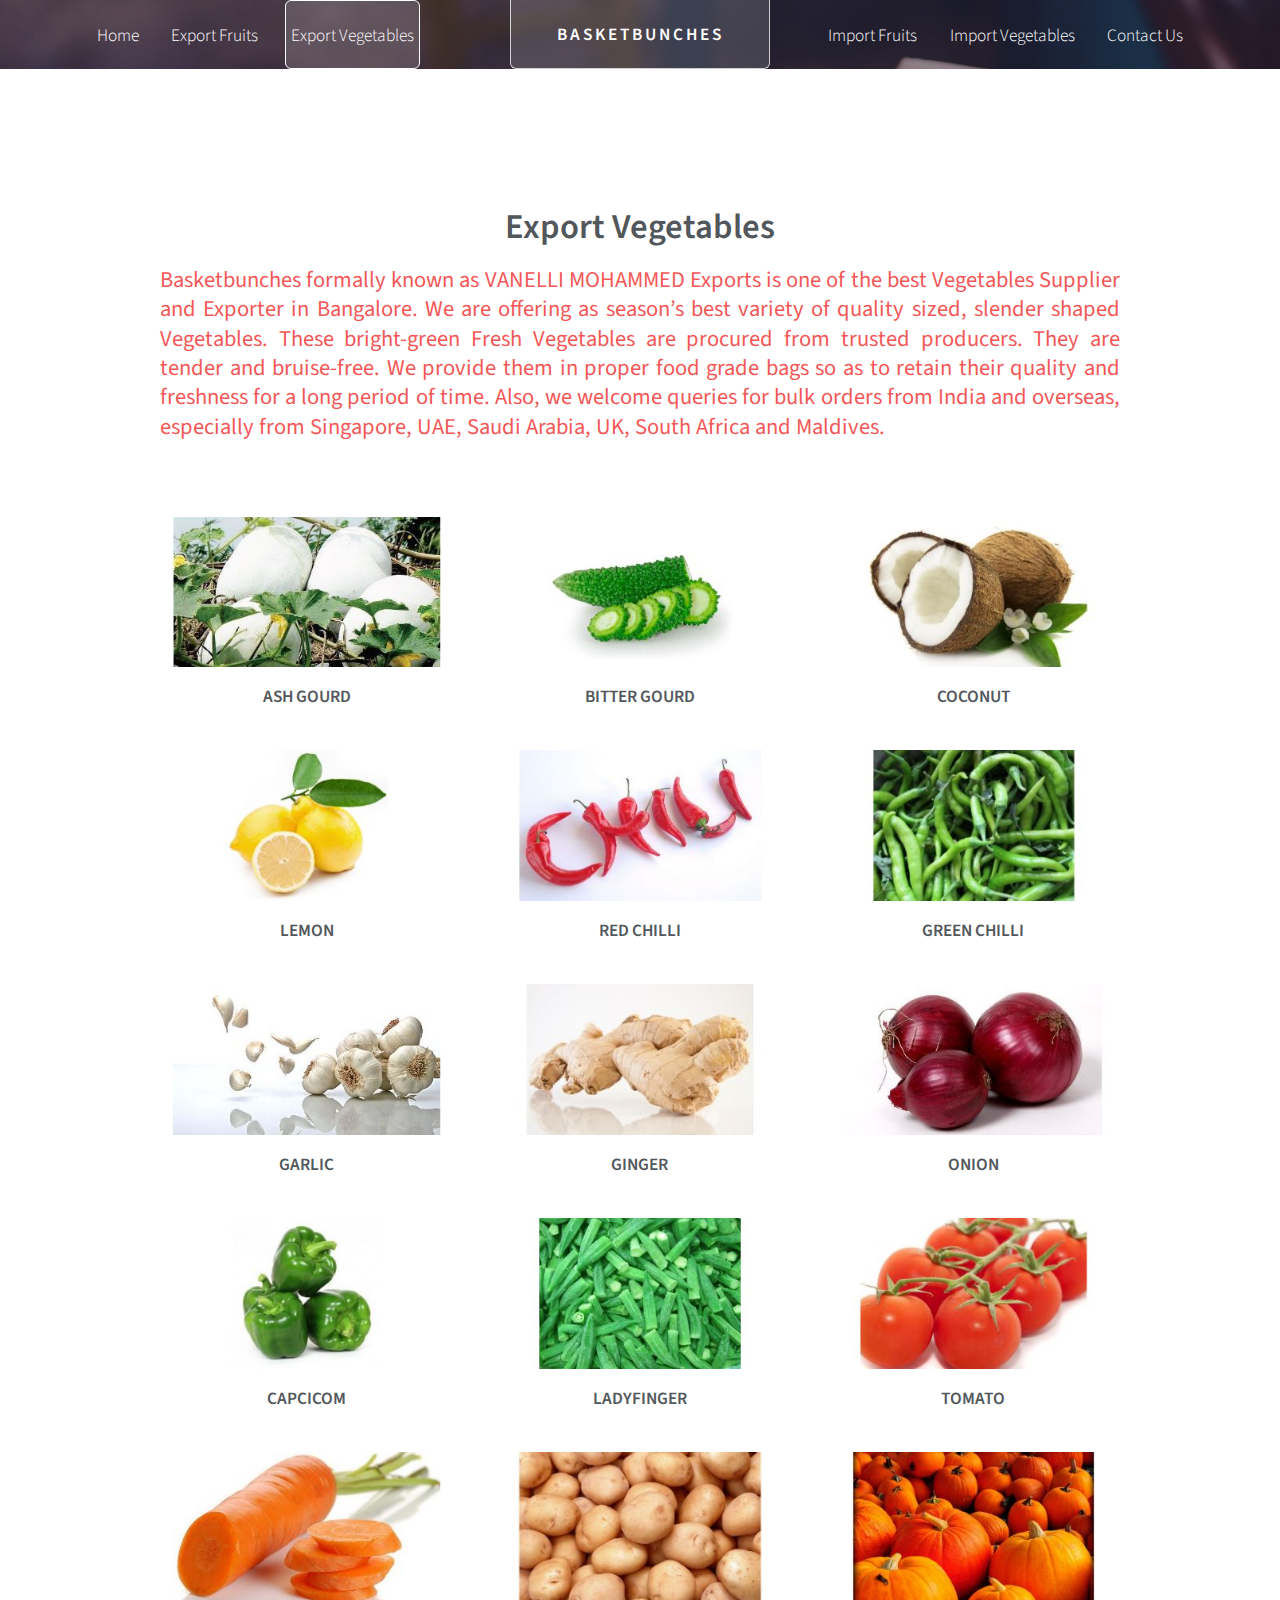
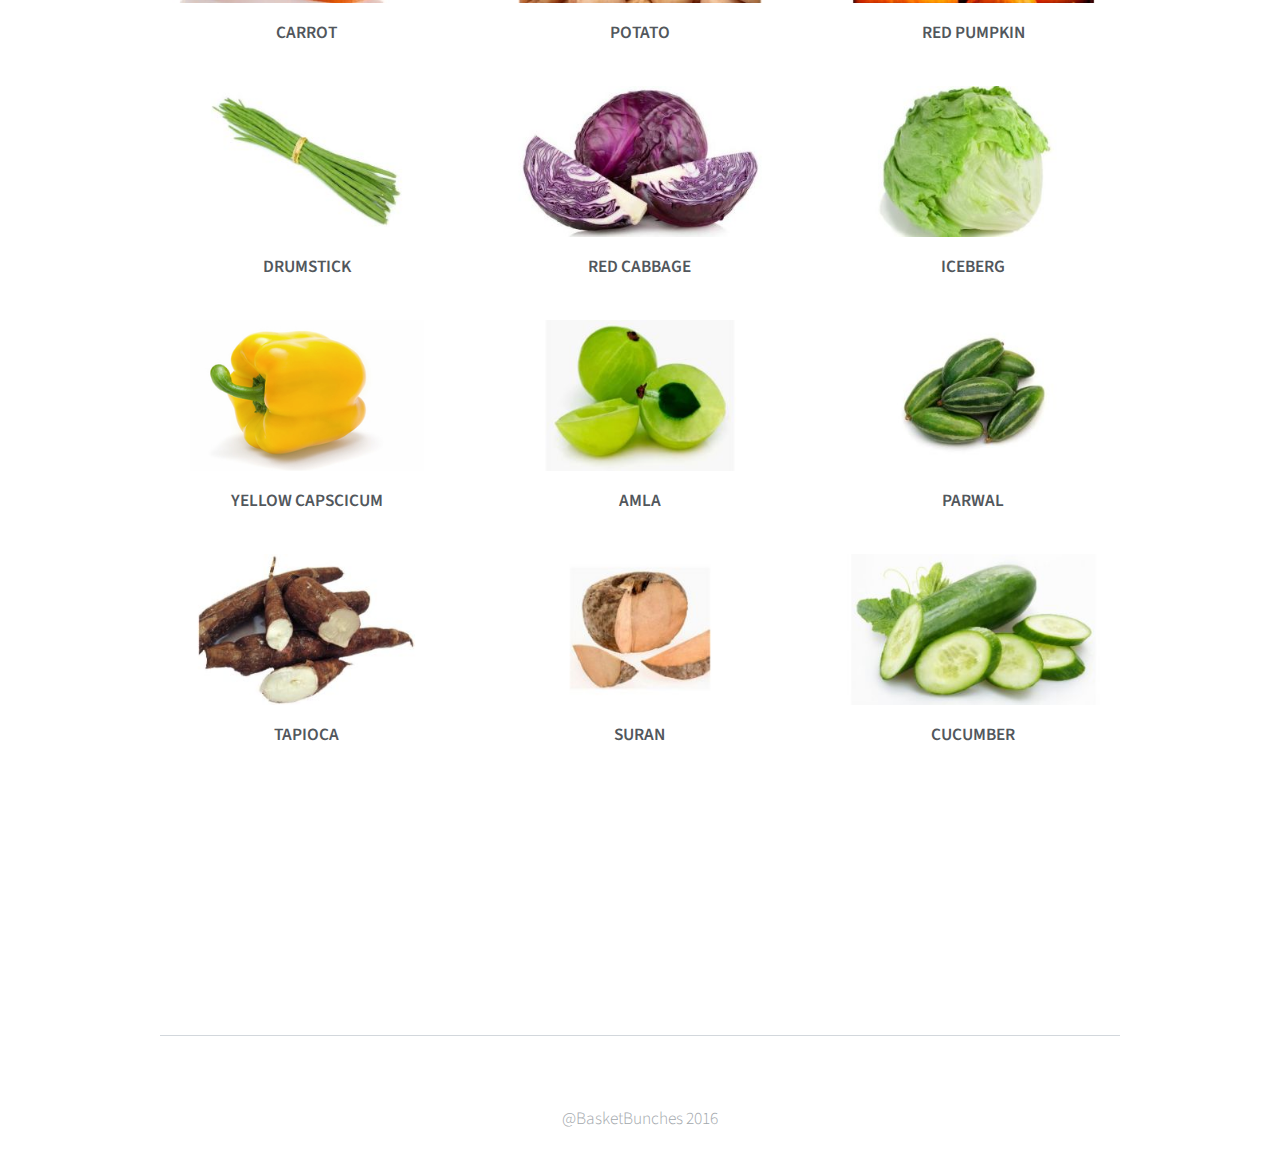
<file: vegetables.html>
<!DOCTYPE HTML>
<!--
	BasketsBunch
 ____     __          __                                
/\  _`\  /\ \      __/\ \__                             
\ \ \/\_\\ \ \___ /\_\ \ ,_\  __  __     __      ___    
 \ \ \/_/_\ \  _ `\/\ \ \ \/ /\ \/\ \  /'__`\  /' _ `\  
  \ \ \L\ \\ \ \ \ \ \ \ \ \_\ \ \_/ |/\ \L\.\_/\ \/\ \ 
   \ \____/ \ \_\ \_\ \_\ \__\\ \___/ \ \__/.\_\ \_\ \_\
    \/___/   \/_/\/_/\/_/\/__/ \/__/   \/__/\/_/\/_/\/_/
                                                        
 _____                           
/\___ \            __            
\/__/\ \     __   /\_\    ___    
   _\ \ \  /'__`\ \/\ \ /' _ `\  
  /\ \_\ \/\ \L\.\_\ \ \/\ \/\ \ 
  \ \____/\ \__/.\_\\ \_\ \_\ \_\
   \/___/  \/__/\/_/ \/_/\/_/\/_/
-->
<html>
	<head>
		<title>BasketsBunch - Vegetables</title>
		<meta charset="utf-8" />
		<meta name="viewport" content="width=device-width, initial-scale=1" />
		<!--[if lte IE 8]><script src="assets/js/ie/html5shiv.js"></script><![endif]-->
		<link rel="stylesheet" href="assets/css/main.css" />
		<!--[if lte IE 8]><link rel="stylesheet" href="assets/css/ie8.css" /><![endif]-->
		<!--[if lte IE 9]><link rel="stylesheet" href="assets/css/ie9.css" /><![endif]-->
	</head>
	<body class="no-sidebar">
		<div id="page-wrapper">

			<!-- Header -->
				<div id="header-wrapper">
					<div id="header" class="container">

						<!-- Logo -->
							<h1 id="logo"><a href="index.html">BasketBunches</a></h1>

						<!-- Nav -->
				<nav id="nav">
								<ul>
									<li><a href="index.html">Home</a></li>
									<li><a href="fruits.html">Export Fruits</a></li>
									<li><a class="largeFont" href="vegetables.html">Export Vegetables</a></li>
									<li class="break"><a href="importedfruits.html">Import Fruits</a></li>
									<li><a href="importedvegetables.html">Import Vegetables</a></li>
									<li><a href="contact.html">Contact Us</a></li>
								</ul>
							</nav>

					</div>
				</div>

			<!-- Main -->
				<div class="wrapper">
					<div class="container" id="main">
<div class="marquee">
		<p>Importers/Exporters are very much welcome to disucss</p>
		 
	</div> 
						<!-- Content -->
							<article id="content">
								<header>
									<h2>Export Vegetables</h2>
									<p>Basketbunches formally known as VANELLI MOHAMMED Exports is one of the best  Vegetables Supplier and Exporter in Bangalore. We are offering as season’s best variety of quality sized, slender shaped Vegetables. These bright-green Fresh Vegetables are procured from trusted producers. They are tender and bruise-free. We provide them in proper food grade bags so as to retain their quality and freshness for a long period of time. Also, we welcome queries for bulk orders from India and overseas, especially from Singapore, UAE, Saudi Arabia, UK, South Africa and Maldives.</p>
								</header>								 
							</article>
						 
					    <div class="row features">
	 
<section class="4u 12u(narrower) feature">
					            <div class="image-wrapper first">
					                <a class="image featured" href="#"><img alt="" src="images/Veggies/Veggies-Image-2.jpg"></a>
					            </div>
					           
					                <h4>ash gourd </h4>
					         
					        </section>
<section class="4u 12u(narrower) feature">
					            <div class="image-wrapper first">
					                <a class="image featured" href="#"><img alt="" src="images/Veggies/Veggies-Image-3.jpg"></a>
					            </div>
					           
					                <h4>bitter gourd</h4>
					         
					        </section>
<section class="4u 12u(narrower) feature">
					            <div class="image-wrapper first">
					                <a class="image featured" href="#"><img alt="" src="images/Veggies/Veggies-Image-4.jpg"></a>
					            </div>
					           
					                <h4> Coconut</h4>
					         
					        </section>
<section class="4u 12u(narrower) feature">
					            <div class="image-wrapper first">
					                <a class="image featured" href="#"><img alt="" src="images/Veggies/Veggies-Image-5.jpg"></a>
					            </div>
					           
					                <h4> Lemon</h4>
					         
					        </section>
<section class="4u 12u(narrower) feature">
					            <div class="image-wrapper first">
					                <a class="image featured" href="#"><img alt="" src="images/Veggies/Veggies-Image-6.jpg"></a>
					            </div>
					           
					                <h4> Red Chilli</h4>
					         
					        </section>
<section class="4u 12u(narrower) feature">
					            <div class="image-wrapper first">
					                <a class="image featured" href="#"><img alt="" src="images/Veggies/Veggies-Image-7.jpg"></a>
					            </div>
					           
					                <h4> Green Chilli </h4>
					         
					        </section>
<section class="4u 12u(narrower) feature">
					            <div class="image-wrapper first">
					                <a class="image featured" href="#"><img alt="" src="images/Veggies/Veggies-Image-8.jpg"></a>
					            </div>
					           
					                <h4> Garlic </h4>
					         
					        </section>
<section class="4u 12u(narrower) feature">
					            <div class="image-wrapper first">
					                <a class="image featured" href="#"><img alt="" src="images/Veggies/Veggies-Image-9.jpg"></a>
					            </div>
					           
					                <h4> Ginger </h4>
					         
					        </section>
<section class="4u 12u(narrower) feature">
					            <div class="image-wrapper first">
					                <a class="image featured" href="#"><img alt="" src="images/Veggies/Veggies-Image-10.jpg"></a>
					            </div>
					           
					                <h4> Onion</h4>
					         
					        </section>
<section class="4u 12u(narrower) feature">
					            <div class="image-wrapper first">
					                <a class="image featured" href="#"><img alt="" src="images/Veggies/Veggies-Image-11.jpg"></a>
					            </div>
					           
					                <h4> Capcicom</h4>
					         
					        </section>
<section class="4u 12u(narrower) feature">
					            <div class="image-wrapper first">
					                <a class="image featured" href="#"><img alt="" src="images/Veggies/Veggies-Image-12.jpg"></a>
					            </div>
					           
					                <h4> LadyFinger</h4>
					         
					        </section>
<section class="4u 12u(narrower) feature">
					            <div class="image-wrapper first">
					                <a class="image featured" href="#"><img alt="" src="images/Veggies/Veggies-Image-13.jpg"></a>
					            </div>
					           
					                <h4> Tomato</h4>
					         
					        </section>
<section class="4u 12u(narrower) feature">
					            <div class="image-wrapper first">
					                <a class="image featured" href="#"><img alt="" src="images/Veggies/Veggies-Image-14.jpg"></a>
					            </div>
					           
					                <h4> Carrot</h4>
					         
					        </section> 
<section class="4u 12u(narrower) feature">
					            <div class="image-wrapper first">
					                <a class="image featured" href="#"><img alt="" src="images/Veggies/Veggies-Image-16.jpg"></a>
					            </div>
					           
					                <h4>Potato </h4>
					         
					        </section>
<section class="4u 12u(narrower) feature">
					            <div class="image-wrapper first">
					                <a class="image featured" href="#"><img alt="" src="images/Veggies/Veggies-Image-17.jpg"></a>
					            </div>
					           
					                <h4> Red pumpkin</h4>
					         
					        </section>
<section class="4u 12u(narrower) feature">
					            <div class="image-wrapper first">
					                <a class="image featured" href="#"><img alt="" src="images/Veggies/Veggies-Image-18.jpg"></a>
					            </div>
					           
					                <h4> Drumstick</h4>
					         
					        </section>
<section class="4u 12u(narrower) feature">
					            <div class="image-wrapper first">
					                <a class="image featured" href="#"><img alt="" src="images/Veggies/Veggies-Image-19.jpg"></a>
					            </div>
					           
					                <h4>Red cabbage </h4>
					         
					        </section>
<section class="4u 12u(narrower) feature">
					            <div class="image-wrapper first">
					                <a class="image featured" href="#"><img alt="" src="images/Veggies/Veggies-Image-20.jpg"></a>
					            </div>
					           
					                <h4> Iceberg</h4>
					         
					        </section>
<section class="4u 12u(narrower) feature">
					            <div class="image-wrapper first">
					                <a class="image featured" href="#"><img alt="" src="images/Veggies/Veggies-Image-21.jpg"></a>
					            </div>
					           
					                <h4>Yellow Capscicum</h4>
					         
					        </section>
<section class="4u 12u(narrower) feature">
					            <div class="image-wrapper first">
					                <a class="image featured" href="#"><img alt="" src="images/Veggies/Veggies-Image-22.jpg"></a>
					            </div>
					           
					                <h4>Amla</h4>
					         
					        </section>
					        <section class="4u 12u(narrower) feature">
					            <div class="image-wrapper first">
					                <a class="image featured" href="#"><img alt="" src="images/Veggies/Veggies-Image-23.jpg"></a>
					            </div>
					           
					                <h4>Parwal</h4>
					         
					        </section>
<section class="4u 12u(narrower) feature">
					            <div class="image-wrapper first">
					                <a class="image featured" href="#"><img alt="" src="images/Veggies/Veggies-Image-24.jpg"></a>
					            </div>
					           
					                <h4>Tapioca</h4>
					         
					        </section>
<section class="4u 12u(narrower) feature">
					            <div class="image-wrapper first">
					                <a class="image featured" href="#"><img alt="" src="images/Veggies/Veggies-Image-25.jpg"></a>
					            </div>
					           
					                <h4>Suran</h4>
					         
					        </section>
<section class="4u 12u(narrower) feature">
					            <div class="image-wrapper first">
					                <a class="image featured" href="#"><img alt="" src="images/Veggies/Veggies-Image-26.jpg"></a>
					            </div>
					           
					                <h4>Cucumber</h4>
					         
					        </section>

					    </div>
 
					</div>
				</div>

			<!-- Footer -->
				 
				  
					<div id="copyright" class="container">
						<ul class="menu">
							<li>@BasketBunches 2016</li>  
													</ul>
					</div>
			 

		</div>

		<!-- Scripts -->

			<script src="assets/js/jquery.min.js"></script>
			<script src="assets/js/jquery.dropotron.min.js"></script>
			<script src="assets/js/skel.min.js"></script>
			<script src="assets/js/util.js"></script>
			<!--[if lte IE 8]><script src="assets/js/ie/respond.min.js"></script><![endif]-->
			<script src="assets/js/main.js"></script>

	</body>
</html>
</file>
<file: assets/css/ie8.css>
/* Basic */

	form input[type="text"],
	form input[type="email"],
	form input[type="password"],
	form select,
	form textarea {
		position: relative;
		-ms-behavior: url("assets/js/ie/PIE.htc");
	}

	input[type="button"],
	input[type="submit"],
	input[type="reset"],
	button,
	.button {
		position: relative;
		-ms-behavior: url("assets/js/ie/PIE.htc");
	}

/* Promo */

	#promo {
		position: relative;
		-ms-behavior: url("assets/js/ie/PIE.htc");
	}

/* Section/Article */

	section > .last-child,
	article > .last-child,
	section.last-child,
	article.last-child {
		margin-bottom: 0;
	}

/* Wrappers */

	#promo-wrapper {
		background: url("../../images/promo.jpg");
		background-size: cover;
		-ms-behavior: url("assets/js/ie/backgroundsize.min.htc");
	}

/* Header */

	#logo a {
		position: relative;
		-ms-behavior: url("assets/js/ie/PIE.htc");
	}

/* Nav */

	#nav > ul > li > span, #nav > ul > li > a {
		position: relative;
		-ms-behavior: url("assets/js/ie/PIE.htc");
	}

	.dropotron {
		position: relative;
		box-shadow: none !important;
		-ms-behavior: url("assets/js/ie/PIE.htc");
	}

		.dropotron.level-0 {
			box-shadow: none !important;
		}

			.dropotron.level-0:before {
				display: none;
			}
</file>
<file: assets/css/ie9.css>
/* Wrappers */

	#header-wrapper {
		background-image: none;
	}
</file>
<file: assets/css/main.css>
@import url("font-awesome.min.css");
@import url("http://fonts.googleapis.com/css?family=Source+Sans+Pro:300,300italic,400,400italic,600");

 

/* Reset */

	html, body, div, span, applet, object, iframe, h1, h2, h3, h4, h5, h6, p, blockquote, pre, a, abbr, acronym, address, big, cite, code, del, dfn, em, img, ins, kbd, q, s, samp, small, strike, strong, sub, sup, tt, var, b, u, i, center, dl, dt, dd, ol, ul, li, fieldset, form, label, legend, table, caption, tbody, tfoot, thead, tr, th, td, article, aside, canvas, details, embed, figure, figcaption, footer, header, hgroup, menu, nav, output, ruby, section, summary, time, mark, audio, video {
		margin: 0;
		padding: 0;
		border: 0;
		font-size: 100%;
		font: inherit;
		vertical-align: baseline;
	}

	article, aside, details, figcaption, figure, footer, header, hgroup, menu, nav, section {
		display: block;
	}

	body {
		line-height: 1;
	}

	ol, ul {
		list-style: none;
	}

	blockquote, q {
		quotes: none;
	}

	blockquote:before, blockquote:after, q:before, q:after {
		content: '';
		content: none;
	}

	table {
		border-collapse: collapse;
		border-spacing: 0;
	}

	body {
		-webkit-text-size-adjust: none;
	}

/* Box Model */

	*, *:before, *:after {
		-moz-box-sizing: border-box;
		-webkit-box-sizing: border-box;
		box-sizing: border-box;
	}

/* Containers */

	.container {
		margin-left: auto;
		margin-right: auto;
	}

	.container.\31 25\25 {
		width: 100%;
		max-width: 1500px;
		min-width: 1200px;
	}

	.container.\37 5\25 {
		width: 900px;
	}

	.container.\35 0\25 {
		width: 600px;
	}

	.container.\32 5\25 {
		width: 300px;
	}

	.container {
		width: 1200px;
	}

	@media screen and (max-width: 1280px) {

		.container.\31 25\25 {
			width: 100%;
			max-width: 1200px;
			min-width: 960px;
		}

		.container.\37 5\25 {
			width: 720px;
		}

		.container.\35 0\25 {
			width: 480px;
		}

		.container.\32 5\25 {
			width: 240px;
		}

		.container {
			width: 960px;
		}

	}

	@media screen and (max-width: 1080px) {

		.container.\31 25\25 {
			width: 100%;
			max-width: 125%;
			min-width: 100%;
		}

		.container.\37 5\25 {
			width: 75%;
		}

		.container.\35 0\25 {
			width: 50%;
		}

		.container.\32 5\25 {
			width: 25%;
		}

		.container {
			width: 100%;
		}

	}

	@media screen and (max-width: 820px) {

		.container.\31 25\25 {
			width: 100%;
			max-width: 125%;
			min-width: 100%;
		}

		.container.\37 5\25 {
			width: 75%;
		}

		.container.\35 0\25 {
			width: 50%;
		}

		.container.\32 5\25 {
			width: 25%;
		}

		.container {
			width: 100% !important;
		}

	}

	@media screen and (max-width: 736px) {

		.container.\31 25\25 {
			width: 100%;
			max-width: 125%;
			min-width: 100%;
		}

		.container.\37 5\25 {
			width: 75%;
		}

		.container.\35 0\25 {
			width: 50%;
		}

		.container.\32 5\25 {
			width: 25%;
		}

		.container {
			width: 100% !important;
		}

	}

	@media screen and (max-width: 480px) {

		.container.\31 25\25 {
			width: 100%;
			max-width: 125%;
			min-width: 100%;
		}

		.container.\37 5\25 {
			width: 75%;
		}

		.container.\35 0\25 {
			width: 50%;
		}

		.container.\32 5\25 {
			width: 25%;
		}

		.container {
			width: 100% !important;
		}

	}

/* Grid */

	.row {
		border-bottom: solid 1px transparent;
		-moz-box-sizing: border-box;
		-webkit-box-sizing: border-box;
		box-sizing: border-box;
	}

	.row > * {
		float: left;
		-moz-box-sizing: border-box;
		-webkit-box-sizing: border-box;
		box-sizing: border-box;
	}

	.row:after, .row:before {
		content: '';
		display: block;
		clear: both;
		height: 0;
	}

	.row.uniform > * > :first-child {
		margin-top: 0;
	}

	.row.uniform > * > :last-child {
		margin-bottom: 0;
	}

	.row.\30 \25 > * {
		padding: 0px 0 0 0px;
		text-align: left;
	}

	.row.\30 \25 {
		margin: 0px 0 -1px 0px;
	}

	.row.uniform.\30 \25 > * {
		padding: 0px 0 0 0px;
	}

	.row.uniform.\30 \25 {
		margin: 0px 0 -1px 0px;
	}

	.row > * {
		padding: 50px 0 0 50px;
	}

	.row {
		margin: -50px 0 -1px -50px;
	}

	.row.uniform > * {
		padding: 50px 0 0 50px;
	}

	.row.uniform {
		margin: -50px 0 -1px -50px;
	}

	.row.\32 00\25 > * {
		padding: 100px 0 0 100px;
	}

	.row.\32 00\25 {
		margin: -100px 0 -1px -100px;
	}

	.row.uniform.\32 00\25 > * {
		padding: 100px 0 0 100px;
	}

	.row.uniform.\32 00\25 {
		margin: -100px 0 -1px -100px;
	}

	.row.\31 50\25 > * {
		padding: 75px 0 0 75px;
	}

	.row.\31 50\25 {
		margin: -75px 0 -1px -75px;
	}

	.row.uniform.\31 50\25 > * {
		padding: 75px 0 0 75px;
	}

	.row.uniform.\31 50\25 {
		margin: -75px 0 -1px -75px;
	}

	.row.\35 0\25 > * {
		padding: 25px 0 0 25px;
	}

	.row.\35 0\25 {
		margin: -25px 0 -1px -25px;
	}

	.row.uniform.\35 0\25 > * {
		padding: 25px 0 0 25px;
	}

	.row.uniform.\35 0\25 {
		margin: -25px 0 -1px -25px;
	}

	.row.\32 5\25 > * {
		padding: 12.5px 0 0 12.5px;
	}

	.row.\32 5\25 {
		margin: -12.5px 0 -1px -12.5px;
	}

	.row.uniform.\32 5\25 > * {
		padding: 12.5px 0 0 12.5px;
	}

	.row.uniform.\32 5\25 {
		margin: -12.5px 0 -1px -12.5px;
	}

	.\31 2u, .\31 2u\24 {
		width: 100%;
		clear: none;
		margin-left: 0;
		text-align: left;
	}

	.\31 1u, .\31 1u\24 {
		width: 91.6666666667%;
		clear: none;
		margin-left: 0;
	}

	.\31 0u, .\31 0u\24 {
		width: 83.3333333333%;
		clear: none;
		margin-left: 0;
	}

	.\39 u, .\39 u\24 {
		width: 75%;
		clear: none;
		margin-left: 0;
	}

	.\38 u, .\38 u\24 {
		width: 66.6666666667%;
		clear: none;
		margin-left: 0;
	}

	.\37 u, .\37 u\24 {
		width: 58.3333333333%;
		clear: none;
		margin-left: 0;
	}

	.\36 u, .\36 u\24 {
		width: 50%;
		clear: none;
		margin-left: 0;
	}

	.\35 u, .\35 u\24 {
		width: 41.6666666667%;
		clear: none;
		margin-left: 0;
	}

	.\34 u, .\34 u\24 {
		width: 33.3333333333%;
		clear: none;
		margin-left: 0;
	}

	.\33 u, .\33 u\24 {
		width: 25%;
		clear: none;
		margin-left: 0;
	}

	.\32 u, .\32 u\24 {
		width: 16.6666666667%;
		clear: none;
		margin-left: 0;
	}

	.\31 u, .\31 u\24 {
		width: 8.3333333333%;
		clear: none;
		margin-left: 0;
	}

	.\31 2u\24 + *,
	.\31 1u\24 + *,
	.\31 0u\24 + *,
	.\39 u\24 + *,
	.\38 u\24 + *,
	.\37 u\24 + *,
	.\36 u\24 + *,
	.\35 u\24 + *,
	.\34 u\24 + *,
	.\33 u\24 + *,
	.\32 u\24 + *,
	.\31 u\24 + * {
		clear: left;
	}

	.\-11u {
		margin-left: 91.66667%;
	}

	.\-10u {
		margin-left: 83.33333%;
	}

	.\-9u {
		margin-left: 75%;
	}

	.\-8u {
		margin-left: 66.66667%;
	}

	.\-7u {
		margin-left: 58.33333%;
	}

	.\-6u {
		margin-left: 50%;
	}

	.\-5u {
		margin-left: 41.66667%;
	}

	.\-4u {
		margin-left: 33.33333%;
	}

	.\-3u {
		margin-left: 25%;
	}

	.\-2u {
		margin-left: 16.66667%;
	}

	.\-1u {
		margin-left: 8.33333%;
	}

	@media screen and (max-width: 1280px) {

		.row > * {
			padding: 40px 0 0 40px;
		}

		.row {
			margin: -40px 0 -1px -40px;
		}

		.row.uniform > * {
			padding: 40px 0 0 40px;
		}

		.row.uniform {
			margin: -40px 0 -1px -40px;
		}

		.row.\32 00\25 > * {
			padding: 80px 0 0 80px;
		}

		.row.\32 00\25 {
			margin: -80px 0 -1px -80px;
		}

		.row.uniform.\32 00\25 > * {
			padding: 80px 0 0 80px;
		}

		.row.uniform.\32 00\25 {
			margin: -80px 0 -1px -80px;
		}

		.row.\31 50\25 > * {
			padding: 60px 0 0 60px;
		}

		.row.\31 50\25 {
			margin: -60px 0 -1px -60px;
		}

		.row.uniform.\31 50\25 > * {
			padding: 60px 0 0 60px;
		}

		.row.uniform.\31 50\25 {
			margin: -60px 0 -1px -60px;
		}

		.row.\35 0\25 > * {
			padding: 20px 0 0 20px;
		}

		.row.\35 0\25 {
			margin: -20px 0 -1px -20px;
		}

		.row.uniform.\35 0\25 > * {
			padding: 20px 0 0 20px;
		}

		.row.uniform.\35 0\25 {
			margin: -20px 0 -1px -20px;
		}

		.row.\32 5\25 > * {
			padding: 10px 0 0 10px;
		}

		.row.\32 5\25 {
			margin: -10px 0 -1px -10px;
		}

		.row.uniform.\32 5\25 > * {
			padding: 10px 0 0 10px;
		}

		.row.uniform.\32 5\25 {
			margin: -10px 0 -1px -10px;
		}

		.\31 2u\28normal\29, .\31 2u\24\28normal\29 {
			width: 100%;
			clear: none;
			margin-left: 0;
		}

		.\31 1u\28normal\29, .\31 1u\24\28normal\29 {
			width: 91.6666666667%;
			clear: none;
			margin-left: 0;
		}

		.\31 0u\28normal\29, .\31 0u\24\28normal\29 {
			width: 83.3333333333%;
			clear: none;
			margin-left: 0;
		}

		.\39 u\28normal\29, .\39 u\24\28normal\29 {
			width: 75%;
			clear: none;
			margin-left: 0;
		}

		.\38 u\28normal\29, .\38 u\24\28normal\29 {
			width: 66.6666666667%;
			clear: none;
			margin-left: 0;
		}

		.\37 u\28normal\29, .\37 u\24\28normal\29 {
			width: 58.3333333333%;
			clear: none;
			margin-left: 0;
		}

		.\36 u\28normal\29, .\36 u\24\28normal\29 {
			width: 50%;
			clear: none;
			margin-left: 0;
		}

		.\35 u\28normal\29, .\35 u\24\28normal\29 {
			width: 41.6666666667%;
			clear: none;
			margin-left: 0;
		}

		.\34 u\28normal\29, .\34 u\24\28normal\29 {
			width: 33.3333333333%;
			clear: none;
			margin-left: 0;
		}

		.\33 u\28normal\29, .\33 u\24\28normal\29 {
			width: 25%;
			clear: none;
			margin-left: 0;
		}

		.\32 u\28normal\29, .\32 u\24\28normal\29 {
			width: 16.6666666667%;
			clear: none;
			margin-left: 0;
		}

		.\31 u\28normal\29, .\31 u\24\28normal\29 {
			width: 8.3333333333%;
			clear: none;
			margin-left: 0;
		}

		.\31 2u\24\28normal\29 + *,
		.\31 1u\24\28normal\29 + *,
		.\31 0u\24\28normal\29 + *,
		.\39 u\24\28normal\29 + *,
		.\38 u\24\28normal\29 + *,
		.\37 u\24\28normal\29 + *,
		.\36 u\24\28normal\29 + *,
		.\35 u\24\28normal\29 + *,
		.\34 u\24\28normal\29 + *,
		.\33 u\24\28normal\29 + *,
		.\32 u\24\28normal\29 + *,
		.\31 u\24\28normal\29 + * {
			clear: left;
		}

		.\-11u\28normal\29 {
			margin-left: 91.66667%;
		}

		.\-10u\28normal\29 {
			margin-left: 83.33333%;
		}

		.\-9u\28normal\29 {
			margin-left: 75%;
		}

		.\-8u\28normal\29 {
			margin-left: 66.66667%;
		}

		.\-7u\28normal\29 {
			margin-left: 58.33333%;
		}

		.\-6u\28normal\29 {
			margin-left: 50%;
		}

		.\-5u\28normal\29 {
			margin-left: 41.66667%;
		}

		.\-4u\28normal\29 {
			margin-left: 33.33333%;
		}

		.\-3u\28normal\29 {
			margin-left: 25%;
		}

		.\-2u\28normal\29 {
			margin-left: 16.66667%;
		}

		.\-1u\28normal\29 {
			margin-left: 8.33333%;
		}

	}

	@media screen and (max-width: 1080px) {

		.row > * {
			padding: 40px 0 0 40px;
		}

		.row {
			margin: -40px 0 -1px -40px;
		}

		.row.uniform > * {
			padding: 40px 0 0 40px;
		}

		.row.uniform {
			margin: -40px 0 -1px -40px;
		}

		.row.\32 00\25 > * {
			padding: 80px 0 0 80px;
		}

		.row.\32 00\25 {
			margin: -80px 0 -1px -80px;
		}

		.row.uniform.\32 00\25 > * {
			padding: 80px 0 0 80px;
		}

		.row.uniform.\32 00\25 {
			margin: -80px 0 -1px -80px;
		}

		.row.\31 50\25 > * {
			padding: 60px 0 0 60px;
		}

		.row.\31 50\25 {
			margin: -60px 0 -1px -60px;
		}

		.row.uniform.\31 50\25 > * {
			padding: 60px 0 0 60px;
		}

		.row.uniform.\31 50\25 {
			margin: -60px 0 -1px -60px;
		}

		.row.\35 0\25 > * {
			padding: 20px 0 0 20px;
		}

		.row.\35 0\25 {
			margin: -20px 0 -1px -20px;
		}

		.row.uniform.\35 0\25 > * {
			padding: 20px 0 0 20px;
		}

		.row.uniform.\35 0\25 {
			margin: -20px 0 -1px -20px;
		}

		.row.\32 5\25 > * {
			padding: 10px 0 0 10px;
		}

		.row.\32 5\25 {
			margin: -10px 0 -1px -10px;
		}

		.row.uniform.\32 5\25 > * {
			padding: 10px 0 0 10px;
		}

		.row.uniform.\32 5\25 {
			margin: -10px 0 -1px -10px;
		}

		.\31 2u\28narrow\29, .\31 2u\24\28narrow\29 {
			width: 100%;
			clear: none;
			margin-left: 0;
		}

		.\31 1u\28narrow\29, .\31 1u\24\28narrow\29 {
			width: 91.6666666667%;
			clear: none;
			margin-left: 0;
		}

		.\31 0u\28narrow\29, .\31 0u\24\28narrow\29 {
			width: 83.3333333333%;
			clear: none;
			margin-left: 0;
		}

		.\39 u\28narrow\29, .\39 u\24\28narrow\29 {
			width: 75%;
			clear: none;
			margin-left: 0;
		}

		.\38 u\28narrow\29, .\38 u\24\28narrow\29 {
			width: 66.6666666667%;
			clear: none;
			margin-left: 0;
		}

		.\37 u\28narrow\29, .\37 u\24\28narrow\29 {
			width: 58.3333333333%;
			clear: none;
			margin-left: 0;
		}

		.\36 u\28narrow\29, .\36 u\24\28narrow\29 {
			width: 50%;
			clear: none;
			margin-left: 0;
		}

		.\35 u\28narrow\29, .\35 u\24\28narrow\29 {
			width: 41.6666666667%;
			clear: none;
			margin-left: 0;
		}

		.\34 u\28narrow\29, .\34 u\24\28narrow\29 {
			width: 33.3333333333%;
			clear: none;
			margin-left: 0;
		}

		.\33 u\28narrow\29, .\33 u\24\28narrow\29 {
			width: 25%;
			clear: none;
			margin-left: 0;
		}

		.\32 u\28narrow\29, .\32 u\24\28narrow\29 {
			width: 16.6666666667%;
			clear: none;
			margin-left: 0;
		}

		.\31 u\28narrow\29, .\31 u\24\28narrow\29 {
			width: 8.3333333333%;
			clear: none;
			margin-left: 0;
		}

		.\31 2u\24\28narrow\29 + *,
		.\31 1u\24\28narrow\29 + *,
		.\31 0u\24\28narrow\29 + *,
		.\39 u\24\28narrow\29 + *,
		.\38 u\24\28narrow\29 + *,
		.\37 u\24\28narrow\29 + *,
		.\36 u\24\28narrow\29 + *,
		.\35 u\24\28narrow\29 + *,
		.\34 u\24\28narrow\29 + *,
		.\33 u\24\28narrow\29 + *,
		.\32 u\24\28narrow\29 + *,
		.\31 u\24\28narrow\29 + * {
			clear: left;
		}

		.\-11u\28narrow\29 {
			margin-left: 91.66667%;
		}

		.\-10u\28narrow\29 {
			margin-left: 83.33333%;
		}

		.\-9u\28narrow\29 {
			margin-left: 75%;
		}

		.\-8u\28narrow\29 {
			margin-left: 66.66667%;
		}

		.\-7u\28narrow\29 {
			margin-left: 58.33333%;
		}

		.\-6u\28narrow\29 {
			margin-left: 50%;
		}

		.\-5u\28narrow\29 {
			margin-left: 41.66667%;
		}

		.\-4u\28narrow\29 {
			margin-left: 33.33333%;
		}

		.\-3u\28narrow\29 {
			margin-left: 25%;
		}

		.\-2u\28narrow\29 {
			margin-left: 16.66667%;
		}

		.\-1u\28narrow\29 {
			margin-left: 8.33333%;
		}

	}

	@media screen and (max-width: 820px) {

		.row > * {
			padding: 30px 0 0 30px;
		}

		.row {
			margin: -30px 0 -1px -30px;
		}

		.row.uniform > * {
			padding: 30px 0 0 30px;
		}

		.row.uniform {
			margin: -30px 0 -1px -30px;
		}

		.row.\32 00\25 > * {
			padding: 60px 0 0 60px;
		}

		.row.\32 00\25 {
			margin: -60px 0 -1px -60px;
		}

		.row.uniform.\32 00\25 > * {
			padding: 60px 0 0 60px;
		}

		.row.uniform.\32 00\25 {
			margin: -60px 0 -1px -60px;
		}

		.row.\31 50\25 > * {
			padding: 45px 0 0 45px;
		}

		.row.\31 50\25 {
			margin: -45px 0 -1px -45px;
		}

		.row.uniform.\31 50\25 > * {
			padding: 45px 0 0 45px;
		}

		.row.uniform.\31 50\25 {
			margin: -45px 0 -1px -45px;
		}

		.row.\35 0\25 > * {
			padding: 15px 0 0 15px;
		}

		.row.\35 0\25 {
			margin: -15px 0 -1px -15px;
		}

		.row.uniform.\35 0\25 > * {
			padding: 15px 0 0 15px;
		}

		.row.uniform.\35 0\25 {
			margin: -15px 0 -1px -15px;
		}

		.row.\32 5\25 > * {
			padding: 7.5px 0 0 7.5px;
		}

		.row.\32 5\25 {
			margin: -7.5px 0 -1px -7.5px;
		}

		.row.uniform.\32 5\25 > * {
			padding: 7.5px 0 0 7.5px;
		}

		.row.uniform.\32 5\25 {
			margin: -7.5px 0 -1px -7.5px;
		}

		.\31 2u\28narrower\29, .\31 2u\24\28narrower\29 {
			width: 100%;
			clear: none;
			margin-left: 0;
		}

		.\31 1u\28narrower\29, .\31 1u\24\28narrower\29 {
			width: 91.6666666667%;
			clear: none;
			margin-left: 0;
		}

		.\31 0u\28narrower\29, .\31 0u\24\28narrower\29 {
			width: 83.3333333333%;
			clear: none;
			margin-left: 0;
		}

		.\39 u\28narrower\29, .\39 u\24\28narrower\29 {
			width: 75%;
			clear: none;
			margin-left: 0;
		}

		.\38 u\28narrower\29, .\38 u\24\28narrower\29 {
			width: 66.6666666667%;
			clear: none;
			margin-left: 0;
		}

		.\37 u\28narrower\29, .\37 u\24\28narrower\29 {
			width: 58.3333333333%;
			clear: none;
			margin-left: 0;
		}

		.\36 u\28narrower\29, .\36 u\24\28narrower\29 {
			width: 50%;
			clear: none;
			margin-left: 0;
		}

		.\35 u\28narrower\29, .\35 u\24\28narrower\29 {
			width: 41.6666666667%;
			clear: none;
			margin-left: 0;
		}

		.\34 u\28narrower\29, .\34 u\24\28narrower\29 {
			width: 33.3333333333%;
			clear: none;
			margin-left: 0;
		}

		.\33 u\28narrower\29, .\33 u\24\28narrower\29 {
			width: 25%;
			clear: none;
			margin-left: 0;
		}

		.\32 u\28narrower\29, .\32 u\24\28narrower\29 {
			width: 16.6666666667%;
			clear: none;
			margin-left: 0;
		}

		.\31 u\28narrower\29, .\31 u\24\28narrower\29 {
			width: 8.3333333333%;
			clear: none;
			margin-left: 0;
		}

		.\31 2u\24\28narrower\29 + *,
		.\31 1u\24\28narrower\29 + *,
		.\31 0u\24\28narrower\29 + *,
		.\39 u\24\28narrower\29 + *,
		.\38 u\24\28narrower\29 + *,
		.\37 u\24\28narrower\29 + *,
		.\36 u\24\28narrower\29 + *,
		.\35 u\24\28narrower\29 + *,
		.\34 u\24\28narrower\29 + *,
		.\33 u\24\28narrower\29 + *,
		.\32 u\24\28narrower\29 + *,
		.\31 u\24\28narrower\29 + * {
			clear: left;
		}

		.\-11u\28narrower\29 {
			margin-left: 91.66667%;
		}

		.\-10u\28narrower\29 {
			margin-left: 83.33333%;
		}

		.\-9u\28narrower\29 {
			margin-left: 75%;
		}

		.\-8u\28narrower\29 {
			margin-left: 66.66667%;
		}

		.\-7u\28narrower\29 {
			margin-left: 58.33333%;
		}

		.\-6u\28narrower\29 {
			margin-left: 50%;
		}

		.\-5u\28narrower\29 {
			margin-left: 41.66667%;
		}

		.\-4u\28narrower\29 {
			margin-left: 33.33333%;
		}

		.\-3u\28narrower\29 {
			margin-left: 25%;
		}

		.\-2u\28narrower\29 {
			margin-left: 16.66667%;
		}

		.\-1u\28narrower\29 {
			margin-left: 8.33333%;
		}

	}

	@media screen and (max-width: 736px) {

		.row > * {
			padding: 30px 0 0 30px;
		}

		.row {
			margin: -30px 0 -1px -30px;
		}

		.row.uniform > * {
			padding: 30px 0 0 30px;
		}

		.row.uniform {
			margin: -30px 0 -1px -30px;
		}

		.row.\32 00\25 > * {
			padding: 60px 0 0 60px;
		}

		.row.\32 00\25 {
			margin: -60px 0 -1px -60px;
		}

		.row.uniform.\32 00\25 > * {
			padding: 60px 0 0 60px;
		}

		.row.uniform.\32 00\25 {
			margin: -60px 0 -1px -60px;
		}

		.row.\31 50\25 > * {
			padding: 45px 0 0 45px;
		}

		.row.\31 50\25 {
			margin: -45px 0 -1px -45px;
		}

		.row.uniform.\31 50\25 > * {
			padding: 45px 0 0 45px;
		}

		.row.uniform.\31 50\25 {
			margin: -45px 0 -1px -45px;
		}

		.row.\35 0\25 > * {
			padding: 15px 0 0 15px;
		}

		.row.\35 0\25 {
			margin: -15px 0 -1px -15px;
		}

		.row.uniform.\35 0\25 > * {
			padding: 15px 0 0 15px;
		}

		.row.uniform.\35 0\25 {
			margin: -15px 0 -1px -15px;
		}

		.row.\32 5\25 > * {
			padding: 7.5px 0 0 7.5px;
		}

		.row.\32 5\25 {
			margin: -7.5px 0 -1px -7.5px;
		}

		.row.uniform.\32 5\25 > * {
			padding: 7.5px 0 0 7.5px;
		}

		.row.uniform.\32 5\25 {
			margin: -7.5px 0 -1px -7.5px;
		}

		.\31 2u\28mobile\29, .\31 2u\24\28mobile\29 {
			width: 100%;
			clear: none;
			margin-left: 0;
		}

		.\31 1u\28mobile\29, .\31 1u\24\28mobile\29 {
			width: 91.6666666667%;
			clear: none;
			margin-left: 0;
		}

		.\31 0u\28mobile\29, .\31 0u\24\28mobile\29 {
			width: 83.3333333333%;
			clear: none;
			margin-left: 0;
		}

		.\39 u\28mobile\29, .\39 u\24\28mobile\29 {
			width: 75%;
			clear: none;
			margin-left: 0;
		}

		.\38 u\28mobile\29, .\38 u\24\28mobile\29 {
			width: 66.6666666667%;
			clear: none;
			margin-left: 0;
		}

		.\37 u\28mobile\29, .\37 u\24\28mobile\29 {
			width: 58.3333333333%;
			clear: none;
			margin-left: 0;
		}

		.\36 u\28mobile\29, .\36 u\24\28mobile\29 {
			width: 50%;
			clear: none;
			margin-left: 0;
		}

		.\35 u\28mobile\29, .\35 u\24\28mobile\29 {
			width: 41.6666666667%;
			clear: none;
			margin-left: 0;
		}

		.\34 u\28mobile\29, .\34 u\24\28mobile\29 {
			width: 33.3333333333%;
			clear: none;
			margin-left: 0;
		}

		.\33 u\28mobile\29, .\33 u\24\28mobile\29 {
			width: 25%;
			clear: none;
			margin-left: 0;
		}

		.\32 u\28mobile\29, .\32 u\24\28mobile\29 {
			width: 16.6666666667%;
			clear: none;
			margin-left: 0;
		}

		.\31 u\28mobile\29, .\31 u\24\28mobile\29 {
			width: 8.3333333333%;
			clear: none;
			margin-left: 0;
		}

		.\31 2u\24\28mobile\29 + *,
		.\31 1u\24\28mobile\29 + *,
		.\31 0u\24\28mobile\29 + *,
		.\39 u\24\28mobile\29 + *,
		.\38 u\24\28mobile\29 + *,
		.\37 u\24\28mobile\29 + *,
		.\36 u\24\28mobile\29 + *,
		.\35 u\24\28mobile\29 + *,
		.\34 u\24\28mobile\29 + *,
		.\33 u\24\28mobile\29 + *,
		.\32 u\24\28mobile\29 + *,
		.\31 u\24\28mobile\29 + * {
			clear: left;
		}

		.\-11u\28mobile\29 {
			margin-left: 91.66667%;
		}

		.\-10u\28mobile\29 {
			margin-left: 83.33333%;
		}

		.\-9u\28mobile\29 {
			margin-left: 75%;
		}

		.\-8u\28mobile\29 {
			margin-left: 66.66667%;
		}

		.\-7u\28mobile\29 {
			margin-left: 58.33333%;
		}

		.\-6u\28mobile\29 {
			margin-left: 50%;
		}

		.\-5u\28mobile\29 {
			margin-left: 41.66667%;
		}

		.\-4u\28mobile\29 {
			margin-left: 33.33333%;
		}

		.\-3u\28mobile\29 {
			margin-left: 25%;
		}

		.\-2u\28mobile\29 {
			margin-left: 16.66667%;
		}

		.\-1u\28mobile\29 {
			margin-left: 8.33333%;
		}

	}

	@media screen and (max-width: 480px) {

		.row > * {
			padding: 20px 0 0 20px;
		}

		.row {
			margin: -20px 0 -1px -20px;
		}

		.row.uniform > * {
			padding: 20px 0 0 20px;
		}

		.row.uniform {
			margin: -20px 0 -1px -20px;
		}

		.row.\32 00\25 > * {
			padding: 40px 0 0 40px;
		}

		.row.\32 00\25 {
			margin: -40px 0 -1px -40px;
		}

		.row.uniform.\32 00\25 > * {
			padding: 40px 0 0 40px;
		}

		.row.uniform.\32 00\25 {
			margin: -40px 0 -1px -40px;
		}

		.row.\31 50\25 > * {
			padding: 30px 0 0 30px;
		}

		.row.\31 50\25 {
			margin: -30px 0 -1px -30px;
		}

		.row.uniform.\31 50\25 > * {
			padding: 30px 0 0 30px;
		}

		.row.uniform.\31 50\25 {
			margin: -30px 0 -1px -30px;
		}

		.row.\35 0\25 > * {
			padding: 10px 0 0 10px;
		}

		.row.\35 0\25 {
			margin: -10px 0 -1px -10px;
		}

		.row.uniform.\35 0\25 > * {
			padding: 10px 0 0 10px;
		}

		.row.uniform.\35 0\25 {
			margin: -10px 0 -1px -10px;
		}

		.row.\32 5\25 > * {
			padding: 5px 0 0 5px;
		}

		.row.\32 5\25 {
			margin: -5px 0 -1px -5px;
		}

		.row.uniform.\32 5\25 > * {
			padding: 5px 0 0 5px;
		}

		.row.uniform.\32 5\25 {
			margin: -5px 0 -1px -5px;
		}

		.\31 2u\28mobilep\29, .\31 2u\24\28mobilep\29 {
			width: 100%;
			clear: none;
			margin-left: 0;
		}

		.\31 1u\28mobilep\29, .\31 1u\24\28mobilep\29 {
			width: 91.6666666667%;
			clear: none;
			margin-left: 0;
		}

		.\31 0u\28mobilep\29, .\31 0u\24\28mobilep\29 {
			width: 83.3333333333%;
			clear: none;
			margin-left: 0;
		}

		.\39 u\28mobilep\29, .\39 u\24\28mobilep\29 {
			width: 75%;
			clear: none;
			margin-left: 0;
		}

		.\38 u\28mobilep\29, .\38 u\24\28mobilep\29 {
			width: 66.6666666667%;
			clear: none;
			margin-left: 0;
		}

		.\37 u\28mobilep\29, .\37 u\24\28mobilep\29 {
			width: 58.3333333333%;
			clear: none;
			margin-left: 0;
		}

		.\36 u\28mobilep\29, .\36 u\24\28mobilep\29 {
			width: 50%;
			clear: none;
			margin-left: 0;
		}

		.\35 u\28mobilep\29, .\35 u\24\28mobilep\29 {
			width: 41.6666666667%;
			clear: none;
			margin-left: 0;
		}

		.\34 u\28mobilep\29, .\34 u\24\28mobilep\29 {
			width: 33.3333333333%;
			clear: none;
			margin-left: 0;
		}

		.\33 u\28mobilep\29, .\33 u\24\28mobilep\29 {
			width: 25%;
			clear: none;
			margin-left: 0;
		}

		.\32 u\28mobilep\29, .\32 u\24\28mobilep\29 {
			width: 16.6666666667%;
			clear: none;
			margin-left: 0;
		}

		.\31 u\28mobilep\29, .\31 u\24\28mobilep\29 {
			width: 8.3333333333%;
			clear: none;
			margin-left: 0;
		}

		.\31 2u\24\28mobilep\29 + *,
		.\31 1u\24\28mobilep\29 + *,
		.\31 0u\24\28mobilep\29 + *,
		.\39 u\24\28mobilep\29 + *,
		.\38 u\24\28mobilep\29 + *,
		.\37 u\24\28mobilep\29 + *,
		.\36 u\24\28mobilep\29 + *,
		.\35 u\24\28mobilep\29 + *,
		.\34 u\24\28mobilep\29 + *,
		.\33 u\24\28mobilep\29 + *,
		.\32 u\24\28mobilep\29 + *,
		.\31 u\24\28mobilep\29 + * {
			clear: left;
		}

		.\-11u\28mobilep\29 {
			margin-left: 91.66667%;
		}

		.\-10u\28mobilep\29 {
			margin-left: 83.33333%;
		}

		.\-9u\28mobilep\29 {
			margin-left: 75%;
		}

		.\-8u\28mobilep\29 {
			margin-left: 66.66667%;
		}

		.\-7u\28mobilep\29 {
			margin-left: 58.33333%;
		}

		.\-6u\28mobilep\29 {
			margin-left: 50%;
		}

		.\-5u\28mobilep\29 {
			margin-left: 41.66667%;
		}

		.\-4u\28mobilep\29 {
			margin-left: 33.33333%;
		}

		.\-3u\28mobilep\29 {
			margin-left: 25%;
		}

		.\-2u\28mobilep\29 {
			margin-left: 16.66667%;
		}

		.\-1u\28mobilep\29 {
			margin-left: 8.33333%;
		}

	}

/* Basic */

	@-ms-viewport {
		width: device-width;
	}

	body {
	 
		font-family: 'Source Sans Pro', sans-serif;
		font-weight: 300;
		color: #52575c;
		line-height: 1.75em;
		font-size: 14pt;
	}

		body.is-loading * {
			-moz-transition: none !important;
			-webkit-transition: none !important;
			-ms-transition: none !important;
			transition: none !important;
			-moz-animation: none !important;
			-webkit-animation: none !important;
			-ms-animation: none !important;
			animation: none !important;
		}

	input, textarea, select {
		font-family: 'Source Sans Pro', sans-serif;
		font-weight: 300;
		color: #52575c;
		line-height: 1.75em;
		font-size: 15pt;
	}

	h1, h2, h3, h4, h5, h6 {
		font-weight: 300;
		color: #52575c;
	}

	h1 a, h2 a, h3 a, h4 a, h5 a, h6 a {
		color: inherit;
		text-decoration: none;
	}

	h2 {
		font-size: 2em;
		line-height: 1.25em;
		    font-weight: 600;
	}

	h3 {
		font-size: 1.5em;
		line-height: 1.5em;
	}

	a {
		-moz-transition: color 0.25s ease-in-out, border-color 0.25s ease-in-out, background-color 0.25s ease-in-out;
		-webkit-transition: color 0.25s ease-in-out, border-color 0.25s ease-in-out, background-color 0.25s ease-in-out;
		-ms-transition: color 0.25s ease-in-out, border-color 0.25s ease-in-out, background-color 0.25s ease-in-out;
		transition: color 0.25s ease-in-out, border-color 0.25s ease-in-out, background-color 0.25s ease-in-out;
		color: inherit;
		text-decoration: none;
		border-bottom: dotted 1px #62676c;
	}

		a:hover {
			color: #f35858;
			border-bottom-color: rgba(255, 255, 255, 0);
		}

	strong, b {
		font-weight: 400;
		color: #42474c;
	}

	em, i {
		font-style: italic;
	}

	sub {
		position: relative;
		top: 0.5em;
		font-size: 0.8em;
	}

	sup {
		position: relative;
		top: -0.5em;
		font-size: 0.8em;
	}

	hr {
		border: 0;
		border-top: solid 1px #c2c7cc;
	}

	blockquote {
		border-left: solid 0.5em #c2c7cc;
		padding: 1em 0 1em 2em;
		font-style: italic;
	}

	p, ul, ol, dl, table {
		margin-bottom: 1.5em;
	}

	br.clear {
		clear: both;
	}

	.features {
		margin-bottom: 1.5em;
	}

	.feature {
		text-align: center;
	}

/* Sections/Article */

	section, article {
		margin-bottom: 3em;
	}

	section > :last-child,
	article > :last-child,
	section:last-child,
	article:last-child {
		margin-bottom: 0;
	}

	.row > section, .row > article {
		margin-bottom: 0;
	}

	header {
		margin-bottom: 1.5em;
		text-align: center;
	}

		header > p {
			display: block;
			color: #f35858;
			padding: 0.75em 0 1em 0;
			font-size: 1.3em;
			line-height: 1.3em;
			text-align: justify;
			  font-weight: 400;
		}

		header.major {
			text-align: center;

		}

/* Image */

	.image {
		-moz-transition: opacity 0.25s ease-in-out;
		-webkit-transition: opacity 0.25s ease-in-out;
		-ms-transition: opacity 0.25s ease-in-out;
		transition: opacity 0.25s ease-in-out;
		display: inline-block;
		outline: 0;
		border: 0;
	}

		.image img {
			display: block;
			width: 100%;
		}

		.image.fit {
			display: block;
			width: 100%;
		}

		.image.featured {
			display: block;
			width: 100%;
			margin: 0 0 3em 0;
				
		}

		.image.featured:hover{
		
}

		.image.left {
			float: left;
			margin: 0 2em 2em 0;
		}

		.image.centered {
			display: block;
			margin: 0 0 3em 0;
		}

			.image.centered img {
				margin: 0 auto;
				width: auto;
			}

	a.image:hover {
		-webkit-box-shadow: 5px 5px 30px -10px rgba(0,0,0,0.75);
-moz-box-shadow: 5px 5px 30px -10px rgba(0,0,0,0.75);
box-shadow: 5px 5px 30px -10px rgba(0,0,0,0.75);
transform: scale(1.1);
	}

/* List */

	ul.default {
		list-style: disc;
		padding-left: 1em;
	}

		ul.default li {
			padding-left: 0.5em;
		}

	ul.actions {
		padding-top: 1em;
	}

		ul.actions.major {
			text-align: center;
		}

		ul.actions li {
			display: inline-block;
			margin-left: 1em;
		}

			ul.actions li:first-child {
				margin-left: 0;
			}

	ul.divided li {
		border-top: solid 1px #d2d7dc;
		padding-top: 2em;
		margin-top: 2em;
	}

		ul.divided li:first-child {
			padding-top: 0;
			margin-top: 0;
			border-top: 0;
		}

	ul.icons li:before {
		display: inline-block;
		color: #fff;
		background: #61666b;
		width: 2em;
		height: 2em;
		border-radius: 0.35em;
		text-align: center;
		line-height: 2em;
		margin-right: 0.75em;
	}

	ul.menu li {
		display: inline-block;
		border-left: solid 1px #d2d7dc;
		padding-left: 1em;
		margin-left: 1em;
	}

		ul.menu li:first-child {
			border-left: 0;
			padding-left: 0;
			margin-left: 0;
		}

	ol.default {
		list-style: decimal;
		padding-left: 1.25em;
	}

		ol.default li {
			padding-left: 0.25em;
		}

/* Form */

	form .actions {
		padding-top: 0;
	}

	form label {
		display: block;
		font-weight: 300;
		color: #52575c;
		margin: 0 0 0.5em 0;
	}

	form input[type="text"],
	form input[type="email"],
	form input[type="password"],
	form select,
	form textarea {
		-moz-transition: background-color 0.25s ease-in-out;
		-webkit-transition: background-color 0.25s ease-in-out;
		-ms-transition: background-color 0.25s ease-in-out;
		transition: background-color 0.25s ease-in-out;
		-webkit-appearance: none;
		display: block;
		background: #f9fbfe;
		border: solid 1px #d2d7dc;
		border-radius: 0.35em;
		width: 100%;
		line-height: 1.5em;
		padding: 0.75em;
	}

		form input[type="text"]:focus,
		form input[type="email"]:focus,
		form input[type="password"]:focus,
		form select:focus,
		form textarea:focus {
			background: #fff;
		}

	form textarea {
		min-height: 7em;
	}

	form .formerize-placeholder {
		color: #555 !important;
	}

	form ::-webkit-input-placeholder {
		color: #555 !important;
	}

	form :-moz-placeholder {
		color: #555 !important;
	}

	form ::-moz-placeholder {
		color: #555 !important;
	}

	form :-ms-input-placeholder {
		color: #555 !important;
	}

	form ::-moz-focus-inner {
		border: 0;
	}

/* Table */

	table {
		width: 100%;
	}

		table.default {
			width: 100%;
		}

			table.default tbody tr {
				border-top: solid 1px #D2D7DC;
			}

				table.default tbody tr:nth-child(2n+1) {
					background: #f9fbfe;
				}

			table.default td {
				padding: 0.5em 1em 0.5em 1em;
			}

			table.default th {
				text-align: left;
				font-weight: 400;
				padding: 0.5em 1em 0.5em 1em;
			}

			table.default tfoot {
				border-top: solid 1px #D2D7DC;
			}

/* Button */

	input[type="button"],
	input[type="submit"],
	input[type="reset"],
	button,
	.button {
		-moz-transition: color 0.25s ease-in-out, border-color 0.25s ease-in-out, background-color 0.25s ease-in-out;
		-webkit-transition: color 0.25s ease-in-out, border-color 0.25s ease-in-out, background-color 0.25s ease-in-out;
		-ms-transition: color 0.25s ease-in-out, border-color 0.25s ease-in-out, background-color 0.25s ease-in-out;
		transition: color 0.25s ease-in-out, border-color 0.25s ease-in-out, background-color 0.25s ease-in-out;
		display: inline-block;
		color: inherit;
		background: none;
		text-decoration: none;
		border: solid 1px #c2c7cc;
		border-radius: 0.35em;
		padding: 0.8em 2em 0.8em 2em;
		cursor: pointer;
		outline: 0;
		    background-color: rgba(13, 136, 10, 0.5);
    color: white;
	}

		input[type="button"]:hover,
		input[type="submit"]:hover,
		input[type="reset"]:hover,
		button:hover,
		.button:hover {
			color: #f35858;
			border-color: rgba(243, 88, 88, 0.5);
		}

/* Icons */

	.icon {
		text-decoration: none;
	}

		.icon:before {
			display: inline-block;
			font-family: FontAwesome;
			font-size: 1.25em;
			text-decoration: none;
			font-style: normal;
			font-weight: normal;
			line-height: 1;
			-webkit-font-smoothing: antialiased;
			-moz-osx-font-smoothing: grayscale;
		}

		.icon > .label {
			display: none;
		}

/* Wrappers */

	.wrapper {
		position: relative;
		background: #fff;
		overflow-x: hidden;
		padding: 6em 0 6em 0;
	}

	.image-wrapper {
		position: relative;
		    margin-bottom: -2em;
	}

		.image-wrapper .image {
			position: relative;
			z-index: 2;
		}

		.image-wrapper.first:before {
			content: '';
			display: block;
			width: 2000%;
			height: 100%;
			position: absolute;
			left: -1000%;
			top: 0;
			z-index: 1;
		
			 
		}

		.feature h4 {
		    font-weight: 600;
		    text-transform: uppercase;
		}

	#header-wrapper {
		position: relative;
		padding: 4em 0 2em 0;
		background-image: url("images/hero.jpg");
		 
		 
		background-size:cover;
		 
		 
	}

	.homepage #header-wrapper {
		padding: 10em 0 6em 0;
		 
	}

	#promo-wrapper {
		position: relative;
		background-image: url("images/overlay.png"), url("../../images/promo.jpg");
		background-size: 192px 192px, cover;
		background-position: top left, center center;
		color: #fff;
		text-align: center;
		padding: 6em 0 6em 0;
	}

	#footer-wrapper {
		-webkit-transform: translate3d(0, 0, 0);
		position: relative;
		border-top: solid 1px #c2c7cc;
		padding: 6em 0 6em 0;
		background-image: url("images/overlay.png"), url("images/footer.svg");
		background-size: 128px 128px,				100% 100%;
	}

/* Header */

	#logo {
		position: absolute;
		z-index: 2;
		top: 0;
		left: 50%;
		width: 15em;
		margin-left: -7.5em;
	}

		#logo a {
			display: block;
			width: 100%;
			height: 4em;
			line-height: 4em;
			background: rgba(255, 255, 255, 0.15);
			border: solid 1px;
			border-color: #fff;
			border-color: rgba(255, 255, 255, 0.75);
			border-top: 0;
			border-radius: 0 0 0.35em 0.35em;
			color: #fff;
			display: inline-block;
			font-weight: 600;
			letter-spacing: 3px;
			text-align: center;
			text-transform: uppercase;
		}

	#nav {
		text-align: center;
		position: absolute;
		top: 0;
		left: 0;
		width: 100%;
		height: 4em;
		line-height: 4em;
		background: rgba(52, 27, 43, 0.5);
		z-index: 1;
	}

		#nav > ul {
			margin: 0;
		}

			#nav > ul > li {
				display: inline-block;
				margin-left: 1em;
			}

				#nav > ul > li > ul {
					display: none;
				}

				#nav > ul > li > span, #nav > ul > li > a {
					color: #fff;
					text-decoration: none;
					outline: 0;
					border: 0;
					border: solid 1px rgba(255, 255, 255, 0);
					border-radius: 0.35em;
					padding: 0em 0.3em 0.3em 0.3em;
					-moz-transition: border-color 0.25s ease-in-out, background-color 0.25s ease-in-out;
					-webkit-transition: border-color 0.25s ease-in-out, background-color 0.25s ease-in-out;
					-o-transition: border-color 0.25s ease-in-out, background-color 0.25s ease-in-out;
					-ms-transition: border-color 0.25s ease-in-out, background-color 0.25s ease-in-out;
					transition: border-color 0.25s ease-in-out, background-color 0.25s ease-in-out;
				}

				#nav > ul > li.active > span, #nav > ul > li.active > a {
					border-color: rgba(255, 255, 255, 0.75);
					background-color: rgba(255, 255, 255, 0.15);
					color: #fff;
				}

				#nav > ul > li:first-child {
					margin-left: 0;
				}

				#nav > ul > li.break {
					margin-left: 23em;
				}

	.dropotron {
		text-align: left;
		line-height: 2em;
		border-radius: 0.35em;
		min-width: 12em;
		background: #fff;
		line-height: 1em;
		padding: 0.85em 0 0.85em 0;
		box-shadow: 0px 1px 3px 0px rgba(0, 0, 0, 0.25);
		margin-top: -0.8em;
	}

		.dropotron a, .dropotron span {
			display: block;
			padding: 0.65em 1em 0.65em 1em;
			border-top: solid 1px #e8e8e8;
			border-bottom: 0;
		}

		.dropotron li:first-child > a, .dropotron li:first-child > span {
			border-top: 0;
		}

		.dropotron li.active > a, .dropotron li.active > span {
			color: #f35858;
		}

		.dropotron.level-0 {
			font-size: 0.9em;
			margin-top: 0;
		}

			.dropotron.level-0:before {
				content: '';
				position: absolute;
				top: -1em;
				width: 1em;
				height: 1em;
				border-bottom: solid 0.5em #fff;
				border-left: solid 0.5em rgba(255, 255, 255, 0);
				border-right: solid 0.5em rgba(255, 255, 255, 0);
			}

			.dropotron.level-0.center:before {
				left: 50%;
				margin-left: -0.5em;
			}

			.dropotron.level-0.left:before {
				left: 1em;
			}

			.dropotron.level-0.right:before {
				right: 1em;
			}

/* Hero */

	#hero {
		position: relative;
		color: #fff;
		text-align: justify;
		z-index: 1;
	}

		#hero h2 {
			color: #fff;
			font-size: 3em;
			font-weight: bold;
		}

		#hero strong {
			color: inherit;
		}

		#hero header > span {
			color: #fff;
		}

		#hero p {
			font-size: 1.25em;
			line-height: 1.5em;
			    text-align: justify;
		}

		#hero .button {
			background: #fff;
			border-color: rgba(255, 255, 255, 0);
			color: #f08c89;
			font-size: 1.25em;
		}

			#hero .button:hover {
				border-color: rgba(255, 255, 255, 0.75);
				background-color: rgba(255, 255, 255, 0.15);
				color: #fff;
			}

		#hero a {
			color: #fff;
			border-color: #fff;
			border-color: rgba(255, 255, 255, 0.5);
		}

			#hero a:hover {
				border-color: rgba(255, 255, 255, 0);
			}

/* Promo */

	#promo {
		background: rgba(255, 255, 255, 0.05);
		border: solid 1px rgba(255, 255, 255, 0.25);
		border-radius: 0.5em;
		padding: 1.75em 2.5em 1.75em 2.5em;
		display: inline-block;
		position: relative;
		z-index: 1;
	}

		#promo h2 {
			color: #fff;
			display: inline-block;
			margin-right: 1em;
			font-size: 1.75em;
		}

		#promo .button {
			background: #fff;
			border-color: rgba(255, 255, 255, 0);
			color: #27636B;
			font-size: 1.25em;
		}

			#promo .button:hover {
				border-color: rgba(255, 255, 255, 0.75);
				background-color: rgba(255, 255, 255, 0.15);
				color: #fff;
			}

/* Main */

	#main {
		padding-bottom: 4em;
	}

/* Sidebar */

	#sidebar section {
		border-top: solid 1px #d2d7dc;
		margin-top: 3em;
		padding-top: 3em;
	}

		#sidebar section:first-child {
			border-top: 0;
			margin-top: 0;
			padding-top: 0;
		}

/* Footer */

	#footer {
		position: relative;
		z-index: 1;
	}

		#footer header.major {
			margin-bottom: 3em;
		}

/* Copyright */

	#copyright {
		position: relative;
		z-index: 1;
		text-align: center;
		border-top: solid 1px #d2d7dc;
		color: #a2a7ac;
		padding-top: 4em;
		margin-top: 6em;
	}

/* Normal */

	@media screen and (max-width: 1280px) {

		/* Basic */

			body, input, textarea, select {
				line-height: 1.5em;
				font-size: 13pt;
			}

			span.extra {
				display: none;
			}

		/* Wrappers */

			.wrapper {
				padding: 5em 0 5em 0;
			}

			#header-wrapper {
				padding: 2em 0 2em 0;
			}

			.homepage #header-wrapper {
				padding: 8em 0 4em 0;
			}

			#promo-wrapper {
				padding: 5em 0 5em 0;
			}

			#footer-wrapper {
				padding: 5em 0 5em 0;
			}

	}

/* Narrow */

	@media screen and (max-width: 1080px) {

		/* Sections/Article */

			header br {
				display: none;
			}

		/* Button */

			input[type="button"],
			input[type="submit"],
			input[type="reset"],
			button,
			.button {
				padding-left: 1.25em;
				padding-right: 1.25em;
			}

		/* Wrappers */

			.wrapper {
				padding: 4em 2em 4em 2em;
			}

			#header-wrapper {
				padding: 5em 0 1em 0;
			}

			.homepage #header-wrapper {
				padding: 5em 0 4em 0;
			}

			#promo-wrapper {
				padding: 2em;
			}

			#footer-wrapper {
				padding: 4em 2em 4em 2em;
			}

		/* Header */

			#nav {
				position: relative;
				margin: 0.5em 0 0 0;
				line-height: 2.25em;
				height: 2.25em;
			}

				#nav > ul > li {
					margin-left: 0;
				}

					#nav > ul > li.break {
						margin-left: 0;
					}

			.dropotron.level-0 {
				margin-top: 1.1em;
			}

		/* Hero */

			#hero {
				padding: 3.5em 4em 0 4em;
			}

				#hero h2 {
					font-size: 2.75em;
				}

				#hero p br {
					display: none;
				}

		/* Promo */

			#promo {
				padding: 1.75em 2.5em 1.75em 2.5em;
				display: inline-block;
			}

				#promo .button {
					font-size: 1.25em;
				}

				#promo h2 {
					display: block;
					margin: 0 0 1em 0;
					font-size: 1.5em;
				}

		/* Copyright */

			#copyright {
				padding-top: 2em;
				margin-top: 3em;
			}

	}

/* Narrower */

	@media screen and (max-width: 820px) {

		/* Basic */

			body, input, textarea, select {
				line-height: 1.5em;
				font-size: 14pt;
			}

			span.extra {
				display: inline;
			}

			.features {
				margin-bottom: 0;
			}

		/* Sections/Article */

			section, article {
				margin-bottom: 3em;
			}

			.row > section, .row > article {
				margin-bottom: 3em;
			}

			section:last-child,
			article:last-child {
				margin-bottom: 0;
			}

			.row > section:last-child,
			.row > article:last-child {
				margin-bottom: 0;
			}

		/* List */

			ul.menu {
				text-align: center;
			}

				ul.menu li {
					display: block;
					border: 0;
					padding: 0;
					margin: 0;
					line-height: 2em;
				}

					ul.menu li:first-child {
						border-top: 0;
					}

			ul.actions.major {
				padding-top: 2em;
			}

		/* Header */

			#nav {
				font-size: 0.9em;
			}

				#nav > ul > li > span, #nav > ul > li > a {
					padding: 0.25em 0.5em 0.25em 0.5em;
				}

		/* Hero */

			#hero h2 {
				font-size: 2.5em;
			}

		/* Main */

			#main {
				padding-bottom: 0;
			}

		/* Content */

			#content {
				margin-bottom: 3em;
			}

		/* Sidebar */

			#sidebar {
				margin-bottom: 3em;
			}

				#sidebar section {
					border-top: 0;
					margin-top: 0;
					padding-top: 1em;
				}

		/* Footer */

			#footer header.major {
				margin-bottom: 1.5em;
			}

	}

/* Mobile */

	#navPanel, #navButton {
		display: none;
	}

	@media screen and (max-width: 736px) {

		/* Basic */

			html, body {
				overflow-x: hidden;
			}

			body, input, textarea, select {
				font-size: 13pt;
				letter-spacing: 0;
			}

			h2 {
				font-size: 1.5em;
				line-height: 1.25em;
			}

		/* Sections/Article */

			header {
				margin-bottom: 1em;
			}

				header > p {
					font-size: 1em;

				}

		/* List */

			ul.divided li {
				padding-top: 0.75em;
				margin-top: 0.75em;
			}

		/* Wrappers */

			.wrapper {
				padding: 3em 20px 3em 20px;
			}

			#header-wrapper {
				padding: 3em 20px 20px 20px;
				text-align: center;
			}

			.homepage #header-wrapper {
				padding: 3em 20px 3em 20px;
			}

			#promo-wrapper {
				padding: 20px;
			}

			#footer-wrapper {
				padding: 3em 20px 3em 20px;
			}

		/* Header */

			#logo {
				position: relative;
			}

				#logo a {
					border: solid 1px rgba(255, 255, 255, 0.75);
					border-radius: 0.35em;
					height: 3em;
					line-height: 3em;
				}

		/* Nav */

			#nav {
				display: none;
			}

		/* Footer */

			#footer ul.divided {
				margin: 0;
			}

				#footer ul.divided li:first-child {
					border-top: solid 1px #d2d7dc;
					padding-top: 0.75em;
					margin-top: 0.75em;
				}

				#footer ul.divided:first-child li:first-child {
					border-top: 0;
					padding-top: 0;
					margin-top: 0;
				}

		/* Hero */

			#hero {
				padding: 2.5em 2em 0 2em;
			}

				#hero header {
					margin: 0 0 1.25em 0;
				}

					#hero header h2 {
						font-size: 1.5em;
					}

				#hero p {
					font-size: 1em;
				}

		/* Off-Canvas Navigation */

			#page-wrapper {
				-moz-backface-visibility: hidden;
				-webkit-backface-visibility: hidden;
				-ms-backface-visibility: hidden;
				backface-visibility: hidden;
				-moz-transition: -moz-transform 0.5s ease;
				-webkit-transition: -webkit-transform 0.5s ease;
				-ms-transition: -ms-transform 0.5s ease;
				transition: transform 0.5s ease;
				padding-bottom: 1px;
			}

			#navButton {
				-moz-backface-visibility: hidden;
				-webkit-backface-visibility: hidden;
				-ms-backface-visibility: hidden;
				backface-visibility: hidden;
				-moz-transition: -moz-transform 0.5s ease;
				-webkit-transition: -webkit-transform 0.5s ease;
				-ms-transition: -ms-transform 0.5s ease;
				transition: transform 0.5s ease;
				display: block;
				height: 44px;
				left: 0;
				position: fixed;
				top: 0;
				width: 100%;
				z-index: 10001;
			}

				#navButton .toggle {
					position: absolute;
					left: 0;
					top: 0;
					width: 100%;
					height: 100%;
					border: 0;
					outline: 0;
				}

					#navButton .toggle:before {
						font-family: FontAwesome;
						text-decoration: none;
						font-style: normal;
						font-weight: normal;
						-webkit-font-smoothing: antialiased;
						-moz-osx-font-smoothing: grayscale;
						content: '\f0c9';
						color: #fff;
						font-size: 18px;
						text-align: center;
						display: block;
						width: 80px;
						height: 30px;
						line-height: 30px;
						position: absolute;
						left: 50%;
						margin-left: -40px;
						background: rgba(128, 132, 136, 0.35);
						border-top: 0;
						border-radius: 0 0 0.35em 0.35em;
					}

			#navPanel {
				-moz-backface-visibility: hidden;
				-webkit-backface-visibility: hidden;
				-ms-backface-visibility: hidden;
				backface-visibility: hidden;
				-moz-transform: translateY(-50vh);
				-webkit-transform: translateY(-50vh);
				-ms-transform: translateY(-50vh);
				transform: translateY(-50vh);
				-moz-transition: -moz-transform 0.5s ease;
				-webkit-transition: -webkit-transform 0.5s ease;
				-ms-transition: -ms-transform 0.5s ease;
				transition: transform 0.5s ease;
				background-image: url("images/overlay.png"), url("images/navPanel.svg"), -moz-linear-gradient(top, rgba(255, 255, 255, 0), rgba(0, 0, 0, 0.25));
				background-image: url("images/overlay.png"), url("images/navPanel.svg"), -webkit-linear-gradient(top, rgba(255, 255, 255, 0), rgba(0, 0, 0, 0.25));
				background-image: url("images/overlay.png"), url("images/navPanel.svg"), -ms-linear-gradient(top, rgba(255, 255, 255, 0), rgba(0, 0, 0, 0.25));
				background-image: url("images/overlay.png"), url("images/navPanel.svg"), linear-gradient(top, rgba(255, 255, 255, 0), rgba(0, 0, 0, 0.25));
				display: block;
				left: 0;
				overflow-y: auto;
				position: fixed;
				top: 0;
				width: 100%;
				height: 50vh;
				z-index: 10002;
				box-shadow: inset 0px -2px 5px 0px rgba(0, 0, 0, 0.25);
				font-size: 1em;
				background-color: #45474a;
				background-size: 128px 128px, 100% 100%, 100% 100%;
			}

				#navPanel .link {
					position: relative;
					z-index: 1;
					display: block;
					text-decoration: none;
					padding: 0.75em;
					color: #ddd;
					border: 0;
					border-top: dotted 1px rgba(255, 255, 255, 0.1);
				}

					#navPanel .link.depth-0 {
						color: #fff;
						font-weight: 400;
					}

				#navPanel .indent-1 {
					display: inline-block;
					width: 1em;
				}

				#navPanel .indent-2 {
					display: inline-block;
					width: 2em;
				}

				#navPanel .indent-3 {
					display: inline-block;
					width: 3em;
				}

				#navPanel .indent-4 {
					display: inline-block;
					width: 4em;
				}

				#navPanel .indent-5 {
					display: inline-block;
					width: 5em;
				}

				#navPanel .depth-0 {
					color: #fff;
				}

			body.navPanel-visible #page-wrapper {
				-moz-transform: translateY(50vh);
				-webkit-transform: translateY(50vh);
				-ms-transform: translateY(50vh);
				transform: translateY(50vh);
			}

			body.navPanel-visible #navButton {
				-moz-transform: translateY(50vh);
				-webkit-transform: translateY(50vh);
				-ms-transform: translateY(50vh);
				transform: translateY(50vh);
			}

			body.navPanel-visible #navPanel {
				-moz-transform: translateY(0);
				-webkit-transform: translateY(0);
				-ms-transform: translateY(0);
				transform: translateY(0);
			}

	}

/* Mobile (Portrait) */

	@media screen and (max-width: 480px) {

		/* Basic */

			body, input, textarea, select {
				font-size: 12pt;
				letter-spacing: 0;
			}

			.feature {
				text-align: left;
			}

		/* Sections/Article */

			section, article {
				margin-bottom: 2em;
			}

			.row > section,
			.row > article {
				margin-bottom: 2em;
			}

			header.major {
				text-align: left;
			}

		/* Image */

			.image {
				display: block;
			}

				.image.full, .image.left {
					float: none;
					display: block;
					width: 100%;
					margin: 0 0 1.5em 0;
				}

			.image-centered {
				float: none;
				display: block;
				width: 100%;
				margin: 0 0 1.5em 0;
			}

		/* List */

			ul.actions li {
				display: block;
				margin: 1em 0 0 0;
			}

				ul.actions li:first-child {
					margin-top: 0;
				}

			ul.actions.major {
				text-align: left !important;
			}

		/* Form */

			form textarea {
				min-height: 10em;
			}

		/* Button */

			input[type="button"],
			input[type="submit"],
			input[type="reset"],
			button,
			.button {
				display: block;
				width: 100%;
				text-align: center;
			}

		/* Header */

			#logo {
				position: relative;
				left: 0;
				top: 0;
				margin: 0;
				width: 100%;
			}

		/* Hero */

			#hero {
				padding: 2.5em 0 0 0;
			}

		/* Promo */

			#promo {
				padding: 20px;
			}

		/* Content */

			#content {
				margin-bottom: 2em;
			}

		/* Sidebar */

			#sidebar {
				margin-bottom: 2em;
			}

		/* Footer */

			#footer header.major {
				margin-bottom: 1em;
			}

	}

	.largeFont{		 
	    height: 4em;
	   
	    background: rgba(255, 255, 255, 0.15);
	    border: solid 1px !important;
	    border-color: #fff;
	    border-color: rgba(255, 255, 255, 0.75);
	    border-top: 0;
	    border-radius: 0 0 0.35em 0.35em;
	    color: #fff;
	    display: inline-block;
	    
	    
	    text-align: center;
	    
	}

	#cover {    
	position: fixed;
    top: 0;
    left: 0;
    z-index: 0;
    width: 100%;
    height: 100%;
    background: rgba(52, 27, 43, 0.6);
}

/** Marquee **/

.marquee {
    width: 1000px;
    height: 50px;
    margin:0 auto;
    overflow: hidden;
    position: relative;
    background-color: none;
    -webkit-transition: background-color 350ms;
    -moz-transition: background-color 350ms;
    transition: background-color 350ms;
    z-index: 1;
}

.marquee p {
    position: absolute;
    font-family: Tahoma,Arial,sans-serif;
    width: 100%;
    height: 100%;
    margin: 0;
    line-height: 50px;
    
    text-align: center;
    text-shadow: 1px 1px 0 #000;
    filter: dropshadow(color=#000,offx=1,offy=1);
    transform: translateX(100%);
    -moz-transform: translateX(100%);
    -webkit-transform: translateX(100%);
}

.marquee p:nth-child(1) {
    animation: left-one 10s ease infinite;
    -moz-animation: left-one 10s ease infinite;
    -webkit-animation: left-one 10s ease infinite;
}

.marquee p:nth-child(2) {
    animation: left-two 10s ease infinite;
    -moz-animation: left-two 10s ease infinite;
    -webkit-animation: left-two 10s ease infinite;
}

.marquee.down p {
    transform: translateY(-100%);
    -moz-transform: translateY(-100%);
    -webkit-transform: translateY(-100%);
}

.marquee.down p:nth-child(1) {
    animation: down-one 10s ease infinite;
    -moz-animation: down-one 10s ease infinite;
    -webkit-animation: down-one 10s ease infinite;
}

.marquee.down p:nth-child(2) {
    animation: down-two 10s ease infinite;
    -moz-animation: down-two 10s ease infinite;
    -webkit-animation: down-two 10s ease infinite;
}

.marquee.up p {
    transform: translateY(100%);
    -moz-transform: translateY(100%);
    -webkit-transform: translateY(100%);
}

.marquee.up p:nth-child(1) {
    animation: up-one 10s ease infinite;
    -moz-animation: up-one 10s ease infinite;
    -webkit-animation: up-one 10s ease infinite;
}

.marquee.up p:nth-child(2) {
    animation: up-two 10s ease infinite;
    -moz-animation: up-two 10s ease infinite;
    -webkit-animation: up-two 10s ease infinite;
}

/*================================
	Move the Marquee to the Left
==================================*/
/** Mozilla Firefox Keyframes **/
@-moz-keyframes left-one {
    0% {
        -moz-transform: translateX(100%);
    }

    10% {
        -moz-transform: translateX(0);
    }

    40% {
        -moz-transform: translateX(0);
    }

    50% {
        -moz-transform: translateX(-100%);
    }

    100% {
        -moz-transform: translateX(-100%);
    }
}

@-moz-keyframes left-two {
    0% {
        -moz-transform: translateX(100%);
    }

    50% {
        -moz-transform: translateX(100%);
    }

    60% {
        -moz-transform: translateX(0);
    }

    90% {
        -moz-transform: translateX(0);
    }

    100% {
        -moz-transform: translateX(-100%);
    }
}

/** Webkit Keyframes **/
@-webkit-keyframes left-one {
    0% {
        -webkit-transform: translateX(100%);
    }

    10% {
        -webkit-transform: translateX(0);
    }

    40% {
        -webkit-transform: translateX(0);
    }

    50% {
        -webkit-transform: translateX(-100%);
    }

    100% {
        -webkit-transform: translateX(-100%);
    }
}

@-webkit-keyframes left-two {
    0% {
        -webkit-transform: translateX(100%);
    }

    50% {
        -webkit-transform: translateX(100%);
    }

    60% {
        -webkit-transform: translateX(0);
    }

    90% {
        -webkit-transform: translateX(0);
    }

    100% {
        -webkit-transform: translateX(-100%);
    }
}

/*================================
	Move the Marquee Downwards
==================================*/
/** Mozilla Firefox Keyframes **/
@-moz-keyframes down-one {
    0% {
        -moz-transform: translateY(-100%);
    }

    10% {
        -moz-transform: translateY(0);
    }

    40% {
        -moz-transform: translateY(0);
    }

    50% {
        -moz-transform: translateY(100%);
    }

    100% {
        -moz-transform: translateY(100%);
    }
}

@-moz-keyframes down-two {
    0% {
        -moz-transform: translateY(-100%);
    }

    50% {
        -moz-transform: translateY(-100%);
    }

    60% {
        -moz-transform: translateY(0);
    }

    90% {
        -moz-transform: translateY(0);
    }

    100% {
        -moz-transform: translateY(100%);
    }
}

/** Webkit Keyframes **/
@-webkit-keyframes down-one {
    0% {
        -webkit-transform: translateY(-100%);
    }

    10% {
        -webkit-transform: translateY(0);
    }

    40% {
        -webkit-transform: translateY(0);
    }

    50% {
        -webkit-transform: translateY(100%);
    }

    100% {
        -webkit-transform: translateY(100%);
    }
}

@-webkit-keyframes down-two {
    0% {
        -webkit-transform: translateY(-100%);
    }

    50% {
        -webkit-transform: translateY(-100%);
    }

    60% {
        -webkit-transform: translateY(0);
    }

    90% {
        -webkit-transform: translateY(0);
    }

    100% {
        -webkit-transform: translateY(100%);
    }
}

/*================================
	Move the Marquee Upwards
==================================*/
/** Mozilla Firefox Keyframes **/
@-moz-keyframes up-one {
    0% {
        -moz-transform: translateY(100%);
    }

    10% {
        -moz-transform: translateY(0);
    }

    40% {
        -moz-transform: translateY(0);
    }

    50% {
        -moz-transform: translateY(-100%);
    }

    100% {
        -moz-transform: translateY(-100%);
    }
}

@-moz-keyframes up-two {
    0% {
        -moz-transform: translateY(100%);
    }

    50% {
        -moz-transform: translateY(100%);
    }

    60% {
        -moz-transform: translateY(0);
    }

    90% {
        -moz-transform: translateY(0);
    }

    100% {
        -moz-transform: translateY(-100%);
    }
}

/** Webkit Keyframes **/
@-webkit-keyframes up-one {
    0% {
        -webkit-transform: translateY(100%);
    }

    10% {
        -webkit-transform: translateY(0);
    }

    40% {
        -webkit-transform: translateY(0);
    }

    50% {
        -webkit-transform: translateY(-100%);
    }

    100% {
        -webkit-transform: translateY(-100%);
    }
}

@-webkit-keyframes up-two {
    0% {
        -webkit-transform: translateY(100%);
    }

    50% {
        -webkit-transform: translateY(100%);
    }

    60% {
        -webkit-transform: translateY(0);
    }

    90% {
        -webkit-transform: translateY(0);
    }

    100% {
        -webkit-transform: translateY(-100%);
    }
}
</file>
